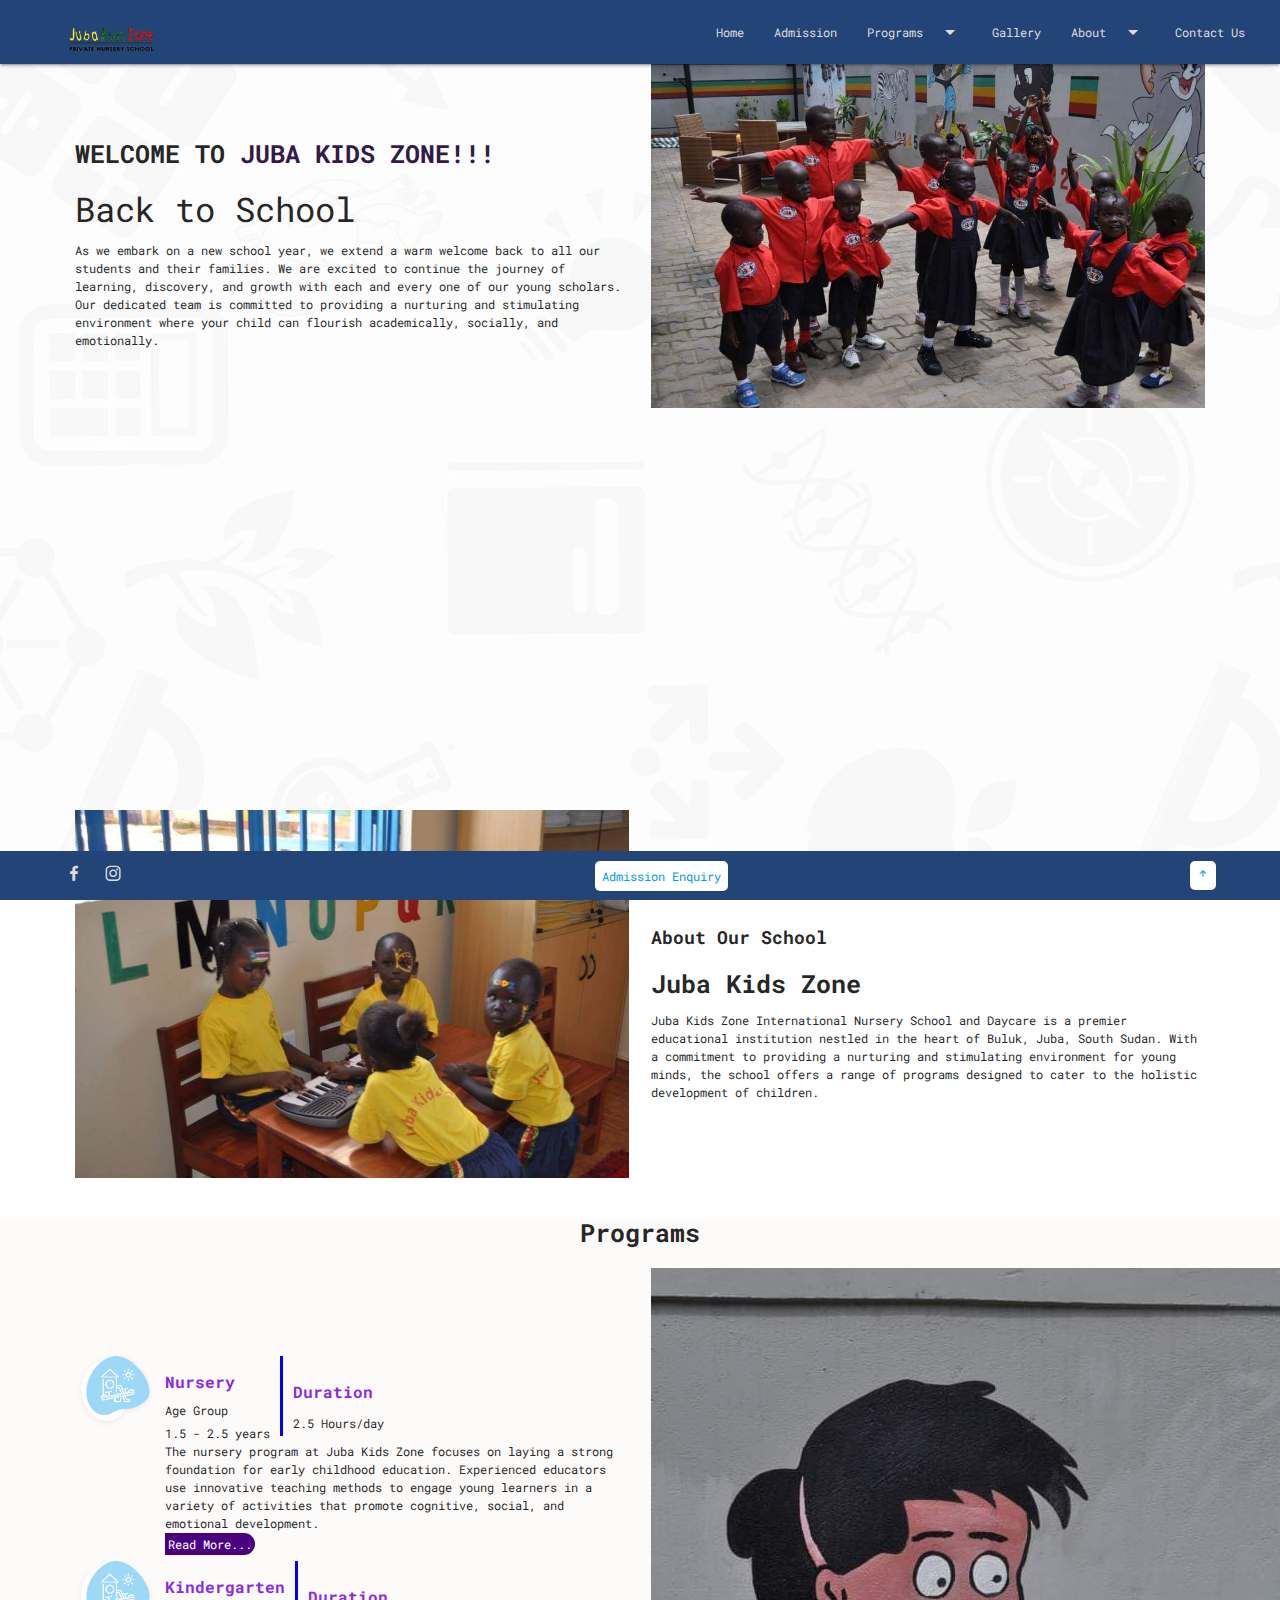
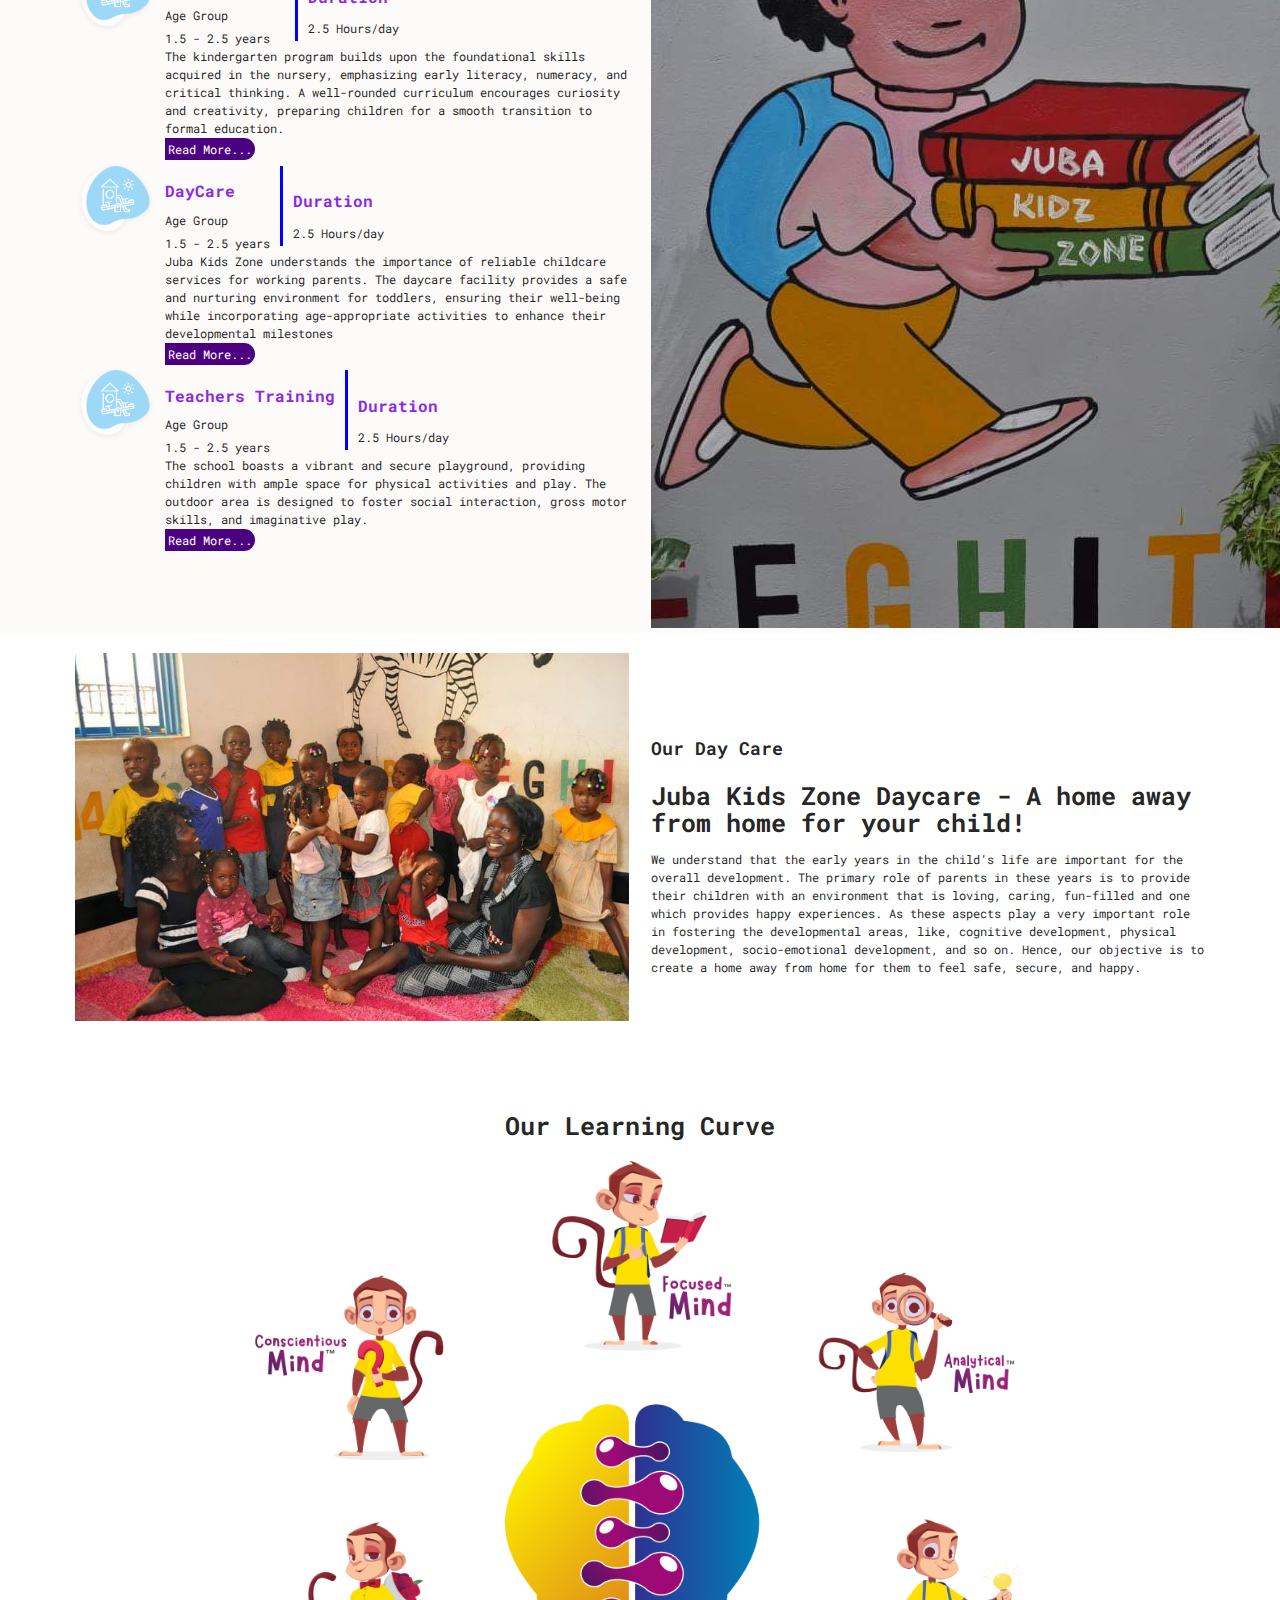
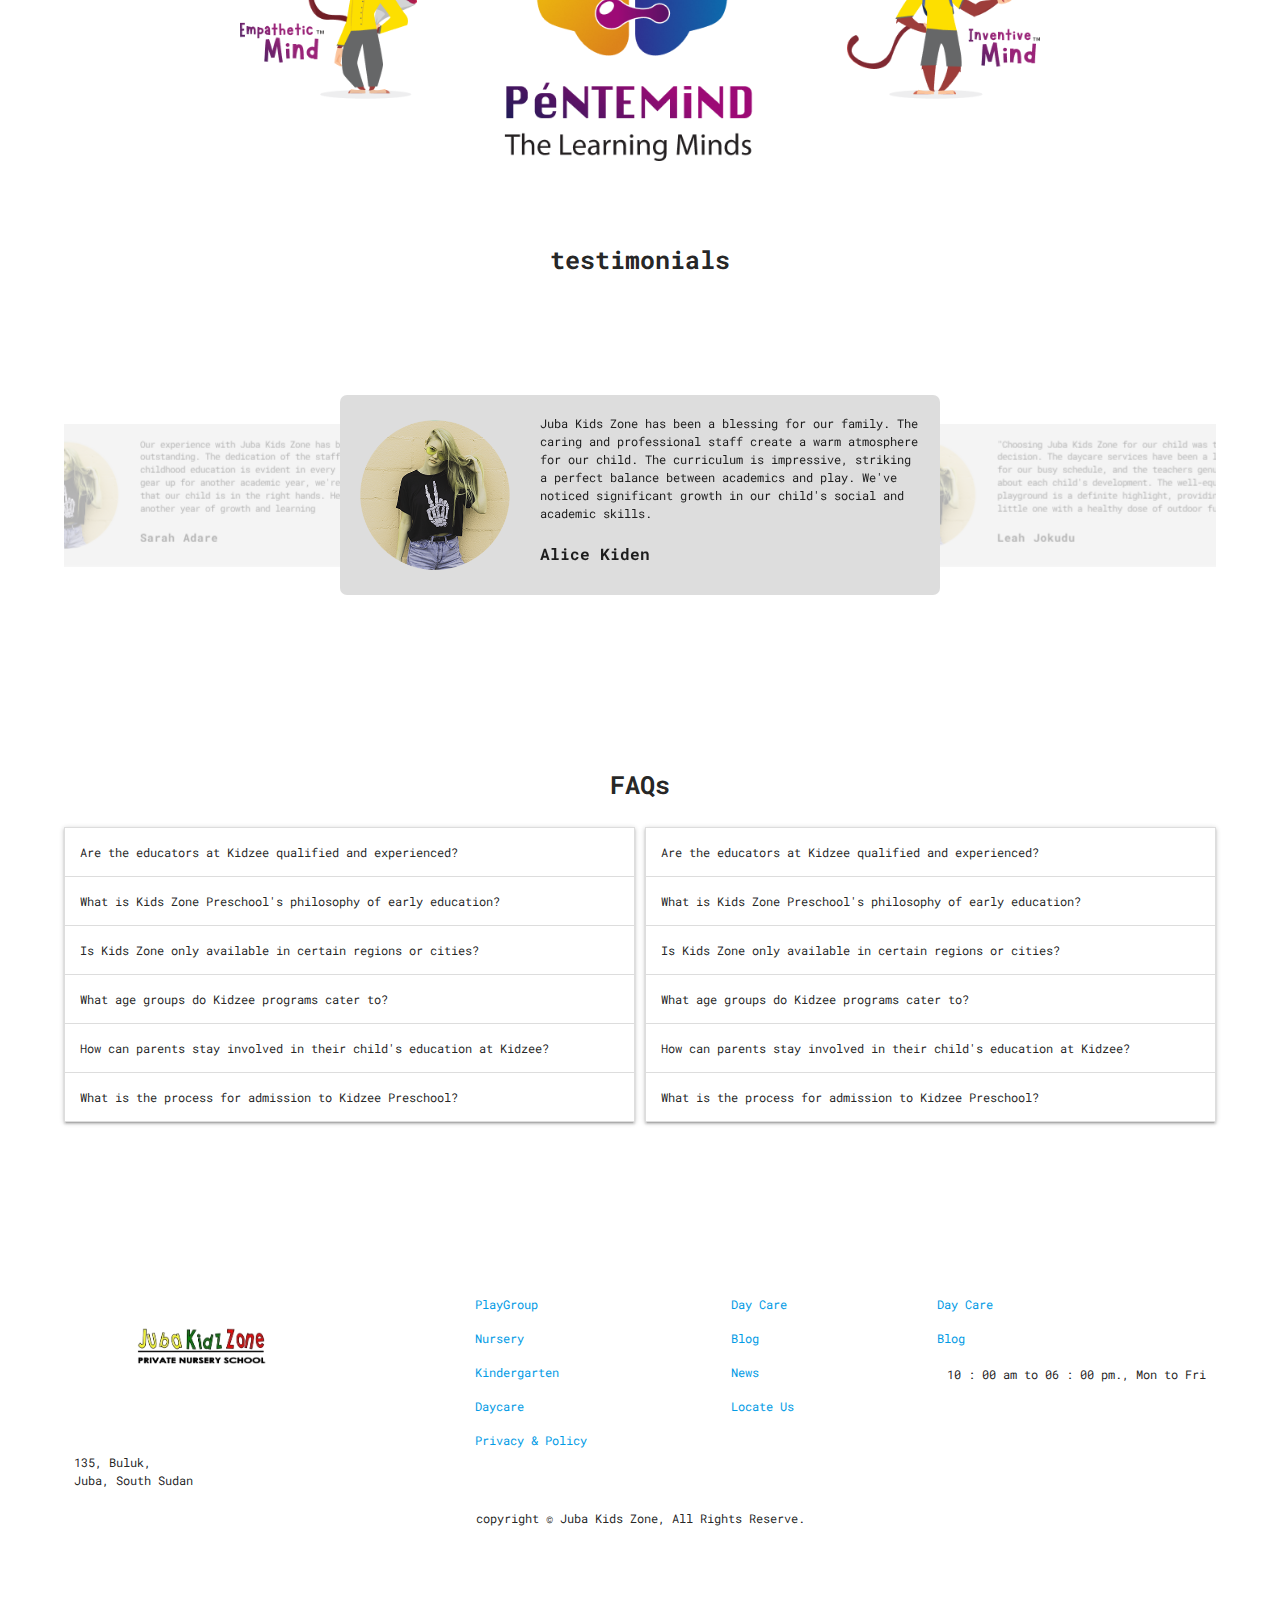
<file: index.html>
<!DOCTYPE html>
<html lang="en">
  <head>
    <meta charset="UTF-8" />
    <meta name="viewport" content="width=device-width, initial-scale=1.0" />
    <title>Document</title>
    <link rel="stylesheet" href="./css/style.css" />
    <link
      rel="stylesheet"
      href="https://cdnjs.cloudflare.com/ajax/libs/materialize/1.0.0/css/materialize.min.css"
    />
    <link
      href="https://fonts.googleapis.com/icon?family=Material+Icons"
      rel="stylesheet"
    />
    <link
      href="https://unpkg.com/boxicons@2.1.4/css/boxicons.min.css"
      rel="stylesheet"
    />
  </head>
  <body>
    
    <!-- header content -->
    <header>
      <nav>
        <div class="nav-wrapper">
          <a href="#!" class="brand-logo">
            <img src="./images/kidslogo.png" alt="logo">
          </a>
          <a href="#" data-target="mobile-demo" class="sidenav-trigger"><i class="material-icons">menu</i></a>
          <ul class="right hide-on-med-and-down">
            <li><a href="./index.html">Home</a></li>
            <li><a href="./admission.html">Admission</a></li>
            <li>
              <a class="dropdown-trigger" data-target="Mobile"
                >Programs<i class="material-icons right">arrow_drop_down</i></a
              >
            </li>
            <li><a href="./gallary.html">Gallery</a></li>
            <li>
              <a class="dropdown-trigger" data-target="abt"
                >About<i class="material-icons right">arrow_drop_down</i></a
              >
            </li>
            <li>
              <a href="./contact.html" class="">Contact Us</a>
            </li>
          </ul>
        </div>
      </nav>

      <ul id="Mobile" class="dropdown-content">
        <li><a href="./nursery.html">Nursery</a></li>
        <li><a href="./kintergarder.html">Kindergarten</a></li>
        <li><a href="./daycare.html">Day Care</a></li>
        <li class="divider"></li>
        <li><a href="./teacherstraning.html">PlayGround</a></li>
      </ul>
      <ul id="abt" class="dropdown-content">
        <li><a href="./mission.html">Mission & Vision</a></li>
        <li class="divider"></li>
        <li><a href="./legacy.html">Our Legacy</a></li>
      </ul>
      <ul class="sidenav" id="mobile-demo">
        <li><a href="./index.html">Home</a></li>
        <li><a href="./admission.html">Admission</a></li>
        <li>
              <a class="dropdown-trigger" data-target="programs"
                >Programs<i class="material-icons right">arrow_drop_down</i></a
              >
            </li>
        <li><a href="./gallary.html">Gallery</a></li>
        <li>
          <a class="dropdown-trigger" data-target="about"
            >About<i class="material-icons right">arrow_drop_down</i></a
          >
        </li>
        <li>
          <a href="./contact.html" class="">Contact Us</a>
        </li>
      </ul>
      
      <!-- dropdown content -->
      <ul id="about" class="dropdown-content">
        <li><a href="./mission.html">Mission & Vision</a></li>
        <li class="divider"></li>
        <li><a href="./legacy.html">Our Legacy</a></li>
      </ul>
      <ul id="programs" class="dropdown-content">
        <li><a href="./nursery.html">Nursery</a></li>
        <li><a href="./kintergarder.html">Kindergarten</a></li>
        <li><a href="./daycare.html">Day Care</a></li>
        <li class="divider"></li>
        <li><a href="./teacherstraning.html">PlayGround</a></li>
      </ul>
    </header>
    <!-- top content -->
    <section class="top-container">
      <article class="container-content row valign-wrapper">
        <article class="top-container-left  col s12 m6">
          <h2>WELCOME TO <span>JUBA KIDS ZONE!!!</span></h2>
          <h4>Back to School</h4>
          <p>
            As we embark on a new school year, we extend a warm welcome back to all our students and their families. We are excited to continue the journey of learning, discovery, and growth with each and every one of our young scholars. Our dedicated team is committed to providing a nurturing and stimulating environment where your child can flourish academically, socially, and emotionally.
          </p>
        </article>
        <article class="top-container-right  col s12 m6">
          <img src="./images/FB_IMG_1706645706704.jpg" alt="background-here" />
        </article>
      </article>
    </section>
    <!-- about section -->
    <section class="about-container">
      <article class="about-container-content row valign-wrapper">
        <article class="about-content-left  col s12 m6">
          <img src="./images/FB_IMG_1706645593301.jpg" alt="child" />
        </article>
        <article class="about-content-right  col s12 m6">
          <h2>About Our School</h2>
          <h4>Juba Kids Zone</h4>
          <p>
            Juba Kids Zone International Nursery School and Daycare is a premier educational institution nestled in the heart of Buluk, Juba, South Sudan. With a commitment to providing a nurturing and stimulating environment for young minds, the school offers a range of programs designed to cater to the holistic development of children.
          </p>
        </article>
      </article>
    </section>
    <!-- programs section -->
    <section class="program-container">
      <h2>Programs</h2>

      <article class="program-container-content row valign-wrapper">
        <article class="left col s12 m6">
          <article class="left-program-container">
            <img src="./images/PlayGroup.png" alt="program1" />
            <article class="program-card">
              <article class="top">
                <article class="top-1">
                  <h4>Nursery</h4>
                  <h6>Age Group</h6>
                  <p>1.5 - 2.5 years</p>
                </article>
                <span></span>
                <article class="top2">
                  <h4>Duration</h4>
                  <p>2.5 Hours/day</p>
                </article>
              </article>
              <p>
                The nursery program at Juba Kids Zone focuses on laying a strong foundation for early childhood education. Experienced educators use innovative teaching methods to engage young learners in a variety of activities that promote cognitive, social, and emotional development.
              </p>
              <a href="./nursery.html">Read More...</a>
            </article>
          </article>
          <article class="left-program-container">
            <img src="./images/PlayGroup.png" alt="program1" />
            <article class="program-card">
              <article class="top">
                <article class="top-1">
                  <h4>Kindergarten</h4>
                  <h6>Age Group</h6>
                  <p>1.5 - 2.5 years</p>
                </article>
                <span></span>
                <article class="top2">
                  <h4>Duration</h4>
                  <p>2.5 Hours/day</p>
                </article>
              </article>
              <p>
                The kindergarten program builds upon the foundational skills acquired in the nursery, emphasizing early literacy, numeracy, and critical thinking. A well-rounded curriculum encourages curiosity and creativity, preparing children for a smooth transition to formal education.
              </p>
              <a href="./kintergarder.html">Read More...</a>
            </article>
          </article>
          <article class="left-program-container">
            <img src="./images/PlayGroup.png" alt="program1" />
            <article class="program-card">
              <article class="top">
                <article class="top-1">
                  <h4>DayCare</h4>
                  <h6>Age Group</h6>
                  <p>1.5 - 2.5 years</p>
                </article>
                <span></span>
                <article class="top2">
                  <h4>Duration</h4>
                  <p>2.5 Hours/day</p>
                </article>
              </article>
              <p>
                Juba Kids Zone understands the importance of reliable childcare services for working parents. The daycare facility provides a safe and nurturing environment for toddlers, ensuring their well-being while incorporating age-appropriate activities to enhance their developmental milestones
              </p>
              <a href="./daycare.html">Read More...</a>
            </article>
          </article>
          <article class="left-program-container">
            <img src="./images/PlayGroup.png" alt="program1" />
            <article class="program-card">
              <article class="top">
                <article class="top-1">
                  <h4>Teachers Training</h4>
                  <h6>Age Group</h6>
                  <p>1.5 - 2.5 years</p>
                </article>
                <span></span>
                <article class="top2">
                  <h4>Duration</h4>
                  <p>2.5 Hours/day</p>
                </article>
              </article>
              <p>
                The school boasts a vibrant and secure playground, providing children with ample space for physical activities and play. The outdoor area is designed to foster social interaction, gross motor skills, and imaginative play.
              </p>
              <a href="./teacherstraning.html">Read More...</a>
            </article>
          </article>
        </article>

        <article class="right-program-container col s12 m6">
          <img src="./images/FB_IMG_1706645768489.jpg" alt="boy" />
        </article>
      </article>
    </section>
    <!-- day care section -->
    <section class="about-container">
      <article class="about-container-content row valign-wrapper">
        <article class="about-content-left col s12 m6">
          <img src="./images/FB_IMG_1706645515215.jpg" alt="child" />
        </article>
        <article class="about-content-right col s12 m6">
          <h2>Our Day Care</h2>
          <h4>Juba Kids Zone Daycare - A home away from home for your child!</h4>
          <p>
            We understand that the early years in the child’s life are important
            for the overall development. The primary role of parents in these
            years is to provide their children with an environment that is
            loving, caring, fun-filled and one which provides happy experiences.
            As these aspects play a very important role in fostering the
            developmental areas, like, cognitive development, physical
            development, socio-emotional development, and so on. Hence, our
            objective is to create a home away from home for them to feel safe,
            secure, and happy.
          </p>
        </article>
      </article>
    </section>
    <!-- learning curve -->
    <section class="learning-curve">
      <h2>Our Learning Curve</h2>
      <article class="curve">
        <img src="./images/allMonkey.png" alt="allMonkey" />
      </article>
    </section>
    <!-- testimonial -->
    <section class="testimonial">
      <h2>testimonials</h2>
      <article class="testimonial-container carousel">
        <article class="testimonial-card carousel-item">
          <img src="./images/client.png" alt="client" />
          <article class="testimonial-content">
            <p>
              Juba Kids Zone has been a blessing for our family. The caring and professional staff create a warm atmosphere for our child. The curriculum is impressive, striking a perfect balance between academics and play. We've noticed significant growth in our child's social and academic skills.
            </p>
            <h4>Alice Kiden</h4>
          </article>
        </article>
        <article class="testimonial-card carousel-item">
          <img src="./images/client.png" alt="client" />
          <article class="testimonial-content">
            <p>
              "Choosing Juba Kids Zone for our child was the best decision. The daycare services have been a lifesaver for our busy schedule, and the teachers genuinely care about each child's development. The well-equipped playground is a definite highlight, providing our little one with a healthy dose of outdoor fun.
            </p>
            <h4>Leah Jokudu</h4>
          </article>
        </article>
        <article class="testimonial-card carousel-item">
          <img src="./images/client.png" alt="client" />
          <article class="testimonial-content">
            <p>
              Our experience with Juba Kids Zone has been outstanding. The dedication of the staff to early childhood education is evident in every aspect. As we gear up for another academic year, we're confident that our child is in the right hands. Here's to another year of growth and learning
            </p>
            <h4>Sarah Adare</h4>
          </article>
        </article>
      </article>
    </section>

    <!-- FAQs -->
    <section class="faqs">
      <h2>FAQs</h2>
      <article class="faqs-content">
        <ul class="collapsible">
          <li>
            <div class="collapsible-header">
              Are the educators at Kidzee qualified and experienced?
            </div>
            <div class="collapsible-body">
              <span>
                Yes, Kidzee educators are certified professionals with extensive
                experience in early childhood education. We maintain a low
                teacher-student ratio to ensure personalized attention.
              </span>
            </div>
          </li>
          <li>
            <div class="collapsible-header">
              What is Kids Zone Preschool's philosophy of early education?
            </div>
            <div class="collapsible-body">
              <span
                >Kid Zone believes in providing a holistic learning experience
                that nurtures a child's cognitive, emotional, physical, and
                social development through age-appropriate, play-based
                learning.</span
              >
            </div>
          </li>
          <li>
            <div class="collapsible-header">
              Is Kids Zone only available in certain regions or cities?
            </div>
            <div class="collapsible-body">
              <span
                >Kids Zone has a wide presence across various locations with the
                presence of 750+ cities. To find a Kidzee Preschool near you,
                please use our school locator on the website.</span
              >
            </div>
          </li>
          <li>
            <div class="collapsible-header">
              What age groups do Kidzee programs cater to?
            </div>
            <div class="collapsible-body">
              <span>
                Kidzee offers programs for children aged 1.5 years to 5.5 years,
                including Playgroup, Nursery, and Kindergarten.
              </span>
            </div>
          </li>
          <li>
            <div class="collapsible-header">
              How can parents stay involved in their child's education at
              Kidzee?
            </div>
            <div class="collapsible-body">
              <span>
                Kidzee promotes parent-teacher collaboration through regular
                meetings, progress updates, and various involvement
                opportunities to keep parents informed and engaged.
              </span>
            </div>
          </li>
          <li>
            <div class="collapsible-header">
              What is the process for admission to Kidzee Preschool?
            </div>
            <div class="collapsible-body">
              <span>
                Admission procedures may vary by location. To inquire about
                admissions, visit our website, or contact the nearest Kidzee
                center directly.
              </span>
            </div>
          </li>
        </ul>
        <ul class="collapsible">
          <li>
            <div class="collapsible-header">
              Are the educators at Kidzee qualified and experienced?
            </div>
            <div class="collapsible-body">
              <span>
                Yes, Kidzee educators are certified professionals with extensive
                experience in early childhood education. We maintain a low
                teacher-student ratio to ensure personalized attention.
              </span>
            </div>
          </li>
          <li>
            <div class="collapsible-header">
              What is Kids Zone Preschool's philosophy of early education?
            </div>
            <div class="collapsible-body">
              <span
                >Kid Zone believes in providing a holistic learning experience
                that nurtures a child's cognitive, emotional, physical, and
                social development through age-appropriate, play-based
                learning.</span
              >
            </div>
          </li>
          <li>
            <div class="collapsible-header">
              Is Kids Zone only available in certain regions or cities?
            </div>
            <div class="collapsible-body">
              <span
                >Kids Zone has a wide presence across various locations with the
                presence of 750+ cities. To find a Kidzee Preschool near you,
                please use our school locator on the website.</span
              >
            </div>
          </li>
          <li>
            <div class="collapsible-header">
              What age groups do Kidzee programs cater to?
            </div>
            <div class="collapsible-body">
              <span>
                Kidzee offers programs for children aged 1.5 years to 5.5 years,
                including Playgroup, Nursery, and Kindergarten.
              </span>
            </div>
          </li>
          <li>
            <div class="collapsible-header">
              How can parents stay involved in their child's education at
              Kidzee?
            </div>
            <div class="collapsible-body">
              <span>
                Kidzee promotes parent-teacher collaboration through regular
                meetings, progress updates, and various involvement
                opportunities to keep parents informed and engaged.
              </span>
            </div>
          </li>
          <li>
            <div class="collapsible-header">
              What is the process for admission to Kidzee Preschool?
            </div>
            <div class="collapsible-body">
              <span>
                Admission procedures may vary by location. To inquire about
                admissions, visit our website, or contact the nearest Kidzee
                center directly.
              </span>
            </div>
          </li>
        </ul>
      </article>
    </section>
    <!-- footer -->

    <section class="footer">
      <article class="inner-footer">
        <article class="footer-left">
          <img src="./images/kidslogo.png" alt="logo" />
          <p>
            135, Buluk, <br />
            Juba, South Sudan
          </p>
        </article>
        <article class="footer-center">
          <ul>
            <li><a href="./">PlayGroup</a></li>
            <li><a href="./nursery.html">Nursery</a></li>
            <li><a href="./kintergarder.html">Kindergarten</a></li>
            <li><a href="./daycare.html">Daycare</a></li>
            <li><a href="">Privacy & Policy</a></li>
          </ul>
        </article>
        <article class="footer-center">
          <ul>
            <li><a href="">Day Care</a></li>
            <li><a href="">Blog</a></li>
            <li><a href="">News</a></li>
            <li><a href="">Locate Us</a></li>
          </ul>
        </article>
        <article class="footer-right">
          <ul>
            <li><a href="">Day Care</a></li>
            <li><a href="">Blog</a></li>
          </ul>
          <p>10 : 00 am to 06 : 00 pm., Mon to Fri</p>
        </article>
      </article>
      <p>copyright &copy; Juba Kids Zone, All Rights Reserve.</p>
    </section>
    <section class="outro">
      <article class="outro-inner">
        <article class="media">
          <i class="bx bxl-facebook"></i>
          <i class="bx bxl-instagram"></i>
        </article>
        <article class="buttons">
          <a href="./admission.html">Admission Enquiry</a>
        </article>
        <button>
          <a
            href="#top"
            onclick="document.body.scrollTop=0;document.documentElement.scrollTop=0;event.preventDefault()"
            ><i class="bx bx-up-arrow-alt"></i
          ></a>
        </button>
      </article>
    </section>
    <script src="https://code.jquery.com/jquery-3.6.0.min.js"></script>
    <script src="https://cdnjs.cloudflare.com/ajax/libs/materialize/1.0.0/js/materialize.min.js"></script>
    <script src="./js/script.js"></script>
  </body>
</html>
</file>
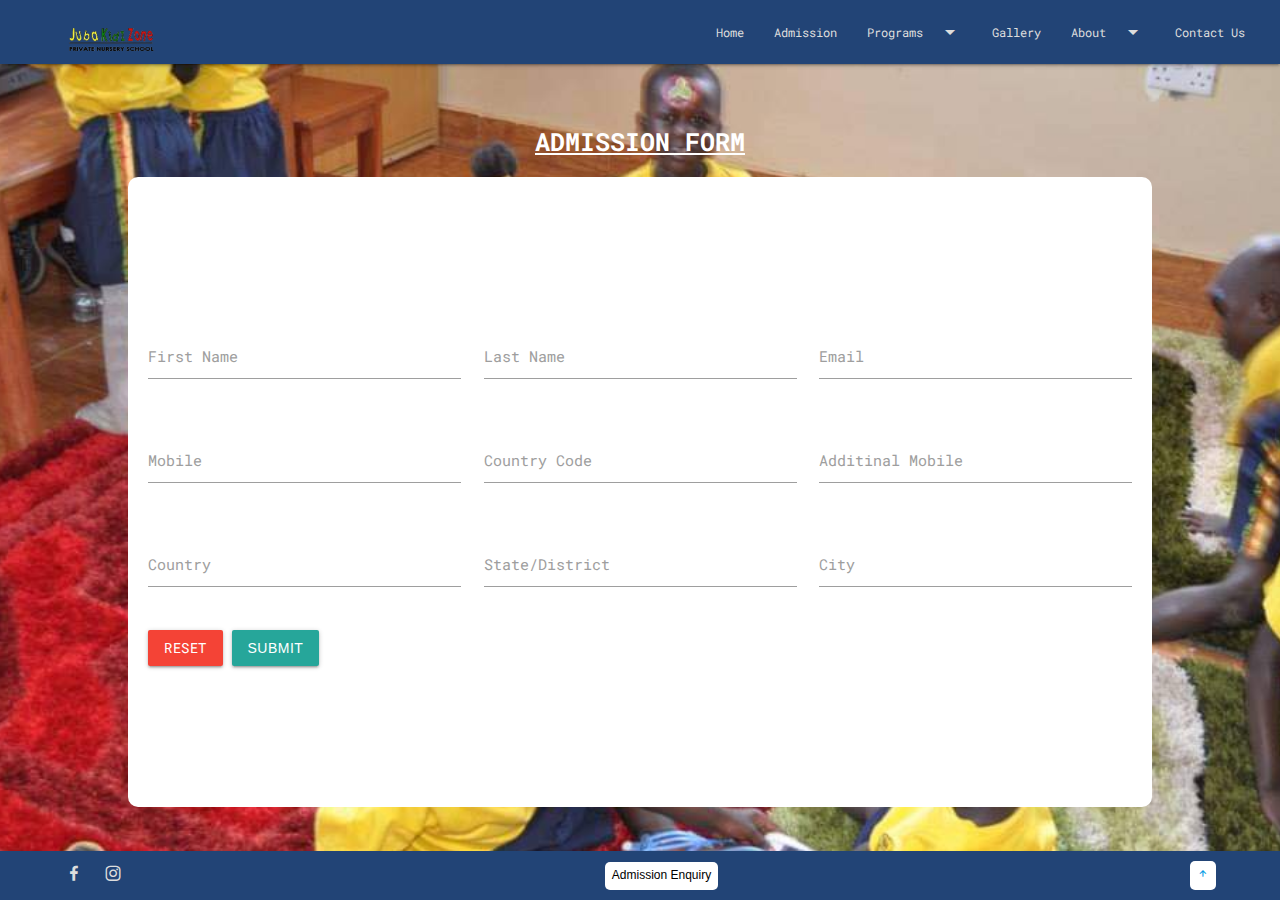
<file: admission.html>
<!DOCTYPE html>
<html lang="en">
<head>
  <meta charset="UTF-8">
  <meta name="viewport" content="width=device-width, initial-scale=1.0">
  <title>Admission</title>
  <link rel="stylesheet" href="./css/style.css" />
    <link
      rel="stylesheet"
      href="https://cdnjs.cloudflare.com/ajax/libs/materialize/1.0.0/css/materialize.min.css"
    />
    <link
      href="https://fonts.googleapis.com/icon?family=Material+Icons"
      rel="stylesheet"
    />
    <link
      href="https://unpkg.com/boxicons@2.1.4/css/boxicons.min.css"
      rel="stylesheet"
    />
    <style>
      body{
        overflow: hidden;
      }
    </style>
</head>
<body>
  <!-- header content -->
  <header>
    <nav>
      <div class="nav-wrapper">
        <a href="#!" class="brand-logo">
          <img src="./images/kidslogo.png" alt="logo">
        </a>
        <a href="#" data-target="mobile-demo" class="sidenav-trigger"><i class="material-icons">menu</i></a>
        <ul class="right hide-on-med-and-down">
          <li><a href="./index.html">Home</a></li>
          <li><a href="./admission.html">Admission</a></li>
          <li>
            <a class="dropdown-trigger" data-target="Mobile"
              >Programs<i class="material-icons right">arrow_drop_down</i></a
            >
          </li>
          <li><a href="./gallary.html">Gallery</a></li>
          <li>
            <a class="dropdown-trigger" data-target="abt"
              >About<i class="material-icons right">arrow_drop_down</i></a
            >
          </li>
          <li>
            <a href="./contact.html" class="">Contact Us</a>
          </li>
        </ul>
      </div>
    </nav>

    <ul id="Mobile" class="dropdown-content">
      <li><a href="./nursery.html">Nursery</a></li>
      <li><a href="./kintergarder.html">Kindergarten</a></li>
      <li><a href="./daycare.html">Day Care</a></li>
      <li class="divider"></li>
      <li><a href="./teacherstraning.html">PlayGround</a></li>
    </ul>
    <ul id="abt" class="dropdown-content">
      <li><a href="./mission.html">Mission & Vision</a></li>
      <li class="divider"></li>
      <li><a href="./legacy.html">Our Legacy</a></li>
    </ul>
    <ul class="sidenav" id="mobile-demo">
      <li><a href="./index.html">Home</a></li>
      <li><a href="./admission.html">Admission</a></li>
      <li>
            <a class="dropdown-trigger" data-target="programs"
              >Programs<i class="material-icons right">arrow_drop_down</i></a
            >
          </li>
      <li><a href="./gallary.html">Gallery</a></li>
      <li>
        <a class="dropdown-trigger" data-target="about"
          >About<i class="material-icons right">arrow_drop_down</i></a
        >
      </li>
      <li>
        <a href="./contact.html" class="">Contact Us</a>
      </li>
    </ul>
    
    <!-- dropdown content -->
    <ul id="about" class="dropdown-content">
      <li><a href="./mission.html">Mission & Vision</a></li>
      <li class="divider"></li>
      <li><a href="./legacy.html">Our Legacy</a></li>
    </ul>
    <ul id="programs" class="dropdown-content">
      <li><a href="./nursery.html">Nursery</a></li>
      <li><a href="./kintergarder.html">Kindergarten</a></li>
      <li><a href="./daycare.html">Day Care</a></li>
      <li class="divider"></li>
      <li><a href="./teacherstraning.html">PlayGround</a></li>
    </ul>
  </header>
  <!-- content -->
  <section class="content">
    <h2>ADMISSION FORM</h2>
      <form class="col" action="https://api.web3forms.com/submit" method="POST">
        <input type="hidden" name="access_key" value="c1e67c95-ff1b-4244-ab5d-5fc4a6082f5f">
        <div class="row my-10">
          <div class="input-field col s12 m6 l4">
            <input id="first_name" type="text" class="validate" name="First Name:" required/>
            <label for="first_name">First Name</label>
          </div>
          <div class="input-field col s12 m6 l4">
            <input id="last_name" type="text" class="validate" name="Last Name:" required/>
            <label for="last_name">Last Name</label>
          </div>
          <div class="input-field col s12 m6 l4">
            <input id="email" type="email" class="validate" name="Email:" required/>
            <label for="email">Email</label>
          </div>
        </div>
        <div class="row">
          <div class="input-field col s12 m6 l4">
            <input id="mobile" type="text" class="validate" name="Phone Number:" required />
            <label for="mobile">Mobile</label>
          </div>
          <div class="input-field col s12 m6 l4">
            <input id="country-code" type="text" class="validate" name="Country Code: " required/>
            <label for="country-code">Country Code</label>
          </div>
          <div class="input-field col s12 m6 l4">
            <input id="addition-mobile" type="text" class="validate" name="Additional Number: " required/>
            <label for="addition-mobile">Additinal Mobile</label>
          </div>
        </div>
        <div class="row">
          <div class="input-field col s12 m6 l4">
            <input id="country" type="text" class="validate" name="Country: " required/>
            <label for="country">Country</label>
          </div>
          <div class="input-field col s12 m6 l4">
            <input id="state" type="text" class="validate" name="State/District: " required/>
            <label for="state">State/District</label>
          </div>
          <div class="input-field col s12 m6 l4">
            <input id="city" type="text" class="validate" name="City:  " required/>
            <label for="city">City</label>
          </div>
        </div>
        <div class="h-captcha" data-captcha="true"></div>
        <div class="butt">
          <a class="waves-effect waves-light red btn">Reset</a>
        <button class="waves-effect waves-light btn " type="submit">Submit</button>
        </div>
      </form>
  </section>
  <!-- footer -->

  
  <section class="outro">
    <article class="outro-inner">
      <article class="media">
        <i class="bx bxl-facebook"></i>
        <i class="bx bxl-instagram"></i>
      </article>
      <article class="buttons">
        <button>Admission Enquiry</button>
      </article>
      <button><a href="#top" onclick="document.body.scrollTop=0;document.documentElement.scrollTop=0;event.preventDefault()"><i class="bx bx-up-arrow-alt"></i></a></button>
    </article>
  </section>
  <script src="https://code.jquery.com/jquery-3.6.0.min.js"></script>
  <script src="https://cdnjs.cloudflare.com/ajax/libs/materialize/1.0.0/js/materialize.min.js"></script>
  <script src="./js/script.js"></script>
  <script src="https://web3forms.com/client/script.js" async defer></script>
</body>
</html>
</file>
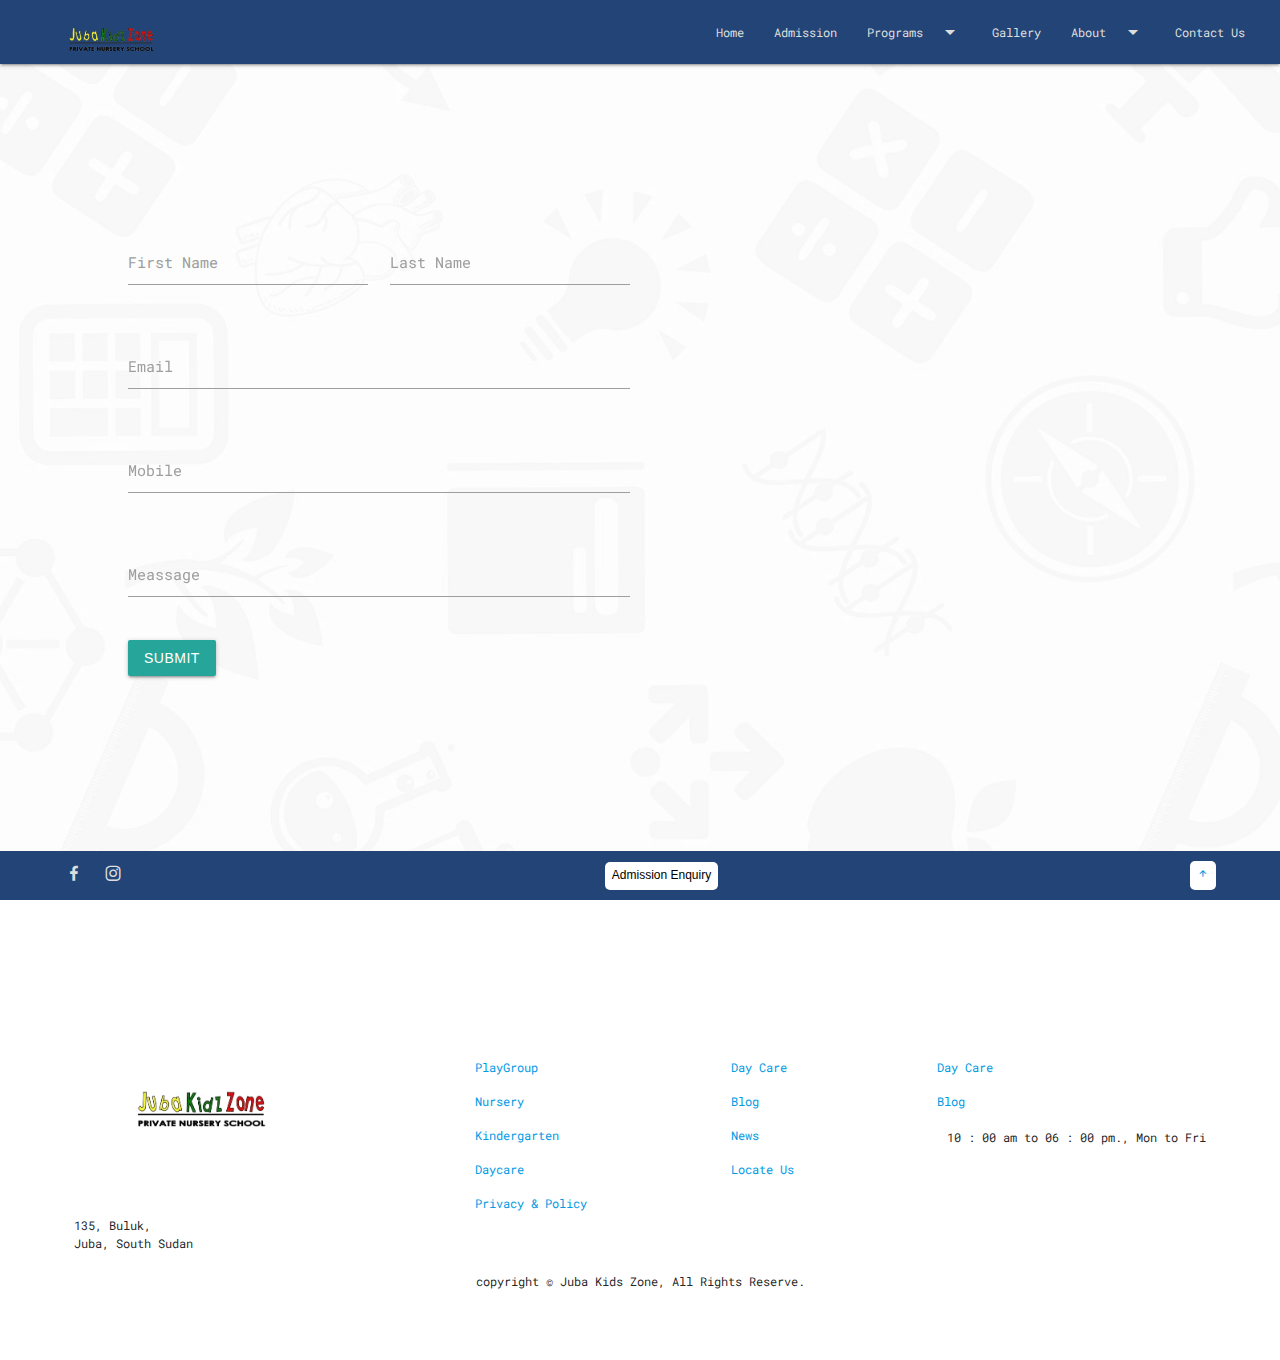
<file: contact.html>
<!DOCTYPE html>
<html>
  <head>
    <!-- Basic -->
    <meta charset="utf-8" />
    <meta http-equiv="X-UA-Compatible" content="IE=edge" />
    <!-- Mobile Metas -->
    <meta
      name="viewport"
      content="width=device-width, initial-scale=1, shrink-to-fit=no"
    />

    <title>Kidzee</title>
    <link rel="stylesheet" href="./css/style.css" />
    <link
      rel="stylesheet"
      href="https://cdnjs.cloudflare.com/ajax/libs/materialize/1.0.0/css/materialize.min.css"
    />
    <link
      href="https://fonts.googleapis.com/icon?family=Material+Icons"
      rel="stylesheet"
    />
    <link
      href="https://unpkg.com/boxicons@2.1.4/css/boxicons.min.css"
      rel="stylesheet"
    />
  </head>

  <body>
    <header>
      <nav>
        <div class="nav-wrapper">
          <a href="#!" class="brand-logo">
            <img src="./images/kidslogo.png" alt="logo">
          </a>
          <a href="#" data-target="mobile-demo" class="sidenav-trigger"><i class="material-icons">menu</i></a>
          <ul class="right hide-on-med-and-down">
            <li><a href="./index.html">Home</a></li>
            <li><a href="./admission.html">Admission</a></li>
            <li>
              <a class="dropdown-trigger" data-target="Mobile"
                >Programs<i class="material-icons right">arrow_drop_down</i></a
              >
            </li>
            <li><a href="./gallary.html">Gallery</a></li>
            <li>
              <a class="dropdown-trigger" data-target="abt"
                >About<i class="material-icons right">arrow_drop_down</i></a
              >
            </li>
            <li>
              <a href="./contact.html" class="">Contact Us</a>
            </li>
          </ul>
        </div>
      </nav>

      <ul id="Mobile" class="dropdown-content">
        <li><a href="./nursery.html">Nursery</a></li>
        <li><a href="./kintergarder.html">Kindergarten</a></li>
        <li><a href="./daycare.html">Day Care</a></li>
        <li class="divider"></li>
        <li><a href="./teacherstraning.html">PlayGround</a></li>
      </ul>
      <ul id="abt" class="dropdown-content">
        <li><a href="./mission.html">Mission & Vision</a></li>
        <li class="divider"></li>
        <li><a href="./legacy.html">Our Legacy</a></li>
      </ul>
      <ul class="sidenav" id="mobile-demo">
        <li><a href="./index.html">Home</a></li>
        <li><a href="./admission.html">Admission</a></li>
        <li>
              <a class="dropdown-trigger" data-target="programs"
                >Programs<i class="material-icons right">arrow_drop_down</i></a
              >
            </li>
        <li><a href="./gallary.html">Gallery</a></li>
        <li>
          <a class="dropdown-trigger" data-target="about"
            >About<i class="material-icons right">arrow_drop_down</i></a
          >
        </li>
        <li>
          <a href="./contact.html" class="">Contact Us</a>
        </li>
      </ul>
      
      <!-- dropdown content -->
      <ul id="about" class="dropdown-content">
        <li><a href="./mission.html">Mission & Vision</a></li>
        <li class="divider"></li>
        <li><a href="./legacy.html">Our Legacy</a></li>
      </ul>
      <ul id="programs" class="dropdown-content">
        <li><a href="./nursery.html">Nursery</a></li>
        <li><a href="./kintergarder.html">Kindergarten</a></li>
        <li><a href="./daycare.html">Day Care</a></li>
        <li class="divider"></li>
        <li><a href="./teacherstraning.html">PlayGround</a></li>
      </ul>
    </header>

    <!-- map  -->
    <div class="contact-con">
      <section class="google-map">
      <form class="col" action="https://api.web3forms.com/submit" method="POST">
        <input type="hidden" name="access_key" value="c1e67c95-ff1b-4244-ab5d-5fc4a6082f5f">
        <div class="row">
          <div class="input-field col s6">
            <input id="first_name" type="text" class="validate" name="First Name" required/>
            <label for="first_name">First Name</label>
          </div>
          <div class="input-field col s6">
            <input id="last_name" type="text" class="validate" name="Last Name" required/>
            <label for="last_name">Last Name</label>
          </div>
        </div>
        <div class="row">
          <div class="input-field col s12">
            <input id="email" type="text" class="validate" name="Email" required/>
            <label for="email">Email</label>
          </div>
        </div>
        <div class="row">
          <div class="input-field col s12">
            <input id="phone" type="text" class="validate" name="Phone Number" required/>
            <label for="phone">Mobile</label>
          </div>
        </div>
        <div class="row">
          <div class="input-field col s12">
            <input id="Meassage" type="text" class="validate" name="Meassage" required/>
            <label for="Meassage">Meassage</label>
          </div>
        </div>
        <div class="h-captcha" data-captcha="true"></div>
        <button class="waves-effect waves-light btn ">Submit</button>
      </form>
      <iframe src="https://www.google.com/maps/embed?pb=!1m18!1m12!1m3!1d3975.568834142041!2d31.5928398742851!3d4.8438424951317485!2m3!1f0!2f0!3f0!3m2!1i1024!2i768!4f13.1!3m3!1m2!1s0x17128170e2fe3e6b%3A0x62eacf6c2c29e067!2sJuba%20Kids%20Zone%20-%20American%20School!5e0!3m2!1sen!2sug!4v1700290663883!5m2!1sen!2sug" width="100%" height="450" style="border:0;" allowfullscreen="" loading="lazy" referrerpolicy="no-referrer-when-downgrade"></iframe>
    </section>
    </div>
    
    <!-- footer -->

    <section class="footer">
      <article class="inner-footer">
        <article class="footer-left">
          <img src="./images/kidslogo.png" alt="logo" />
          <p>
            135, Buluk, <br />
            Juba, South Sudan
          </p>
        </article>
        <article class="footer-center">
          <ul>
            <li><a href="./">PlayGroup</a></li>
            <li><a href="./nursery.html">Nursery</a></li>
            <li><a href="./kintergarder.html">Kindergarten</a></li>
            <li><a href="./daycare.html">Daycare</a></li>
            <li><a href="">Privacy & Policy</a></li>
          </ul>
        </article>
        <article class="footer-center">
          <ul>
            <li><a href="">Day Care</a></li>
            <li><a href="">Blog</a></li>
            <li><a href="">News</a></li>
            <li><a href="">Locate Us</a></li>
          </ul>
        </article>
        <article class="footer-right">
          <ul>
            <li><a href="">Day Care</a></li>
            <li><a href="">Blog</a></li>
          </ul>
          <p>10 : 00 am to 06 : 00 pm., Mon to Fri</p>
        </article>
      </article>
      <p>copyright &copy; Juba Kids Zone, All Rights Reserve.</p>
    </section>
    <section class="outro">
      <article class="outro-inner">
        <article class="media">
          <i class="bx bxl-facebook"></i>
          <i class="bx bxl-instagram"></i>
        </article>
        <article class="buttons">
          <button>Admission Enquiry</button>
        </article>
        <button>
          <a
            href="#top"
            onclick="document.body.scrollTop=0;document.documentElement.scrollTop=0;event.preventDefault()"
            ><i class="bx bx-up-arrow-alt"></i
          ></a>
        </button>
      </article>
    </section>
    <script src="https://code.jquery.com/jquery-3.6.0.min.js"></script>
    <script src="https://cdnjs.cloudflare.com/ajax/libs/materialize/1.0.0/js/materialize.min.js"></script>
    <script src="./js/script.js"></script>
  <script src="https://web3forms.com/client/script.js" async defer></script>

  </body>
</html>
</file>
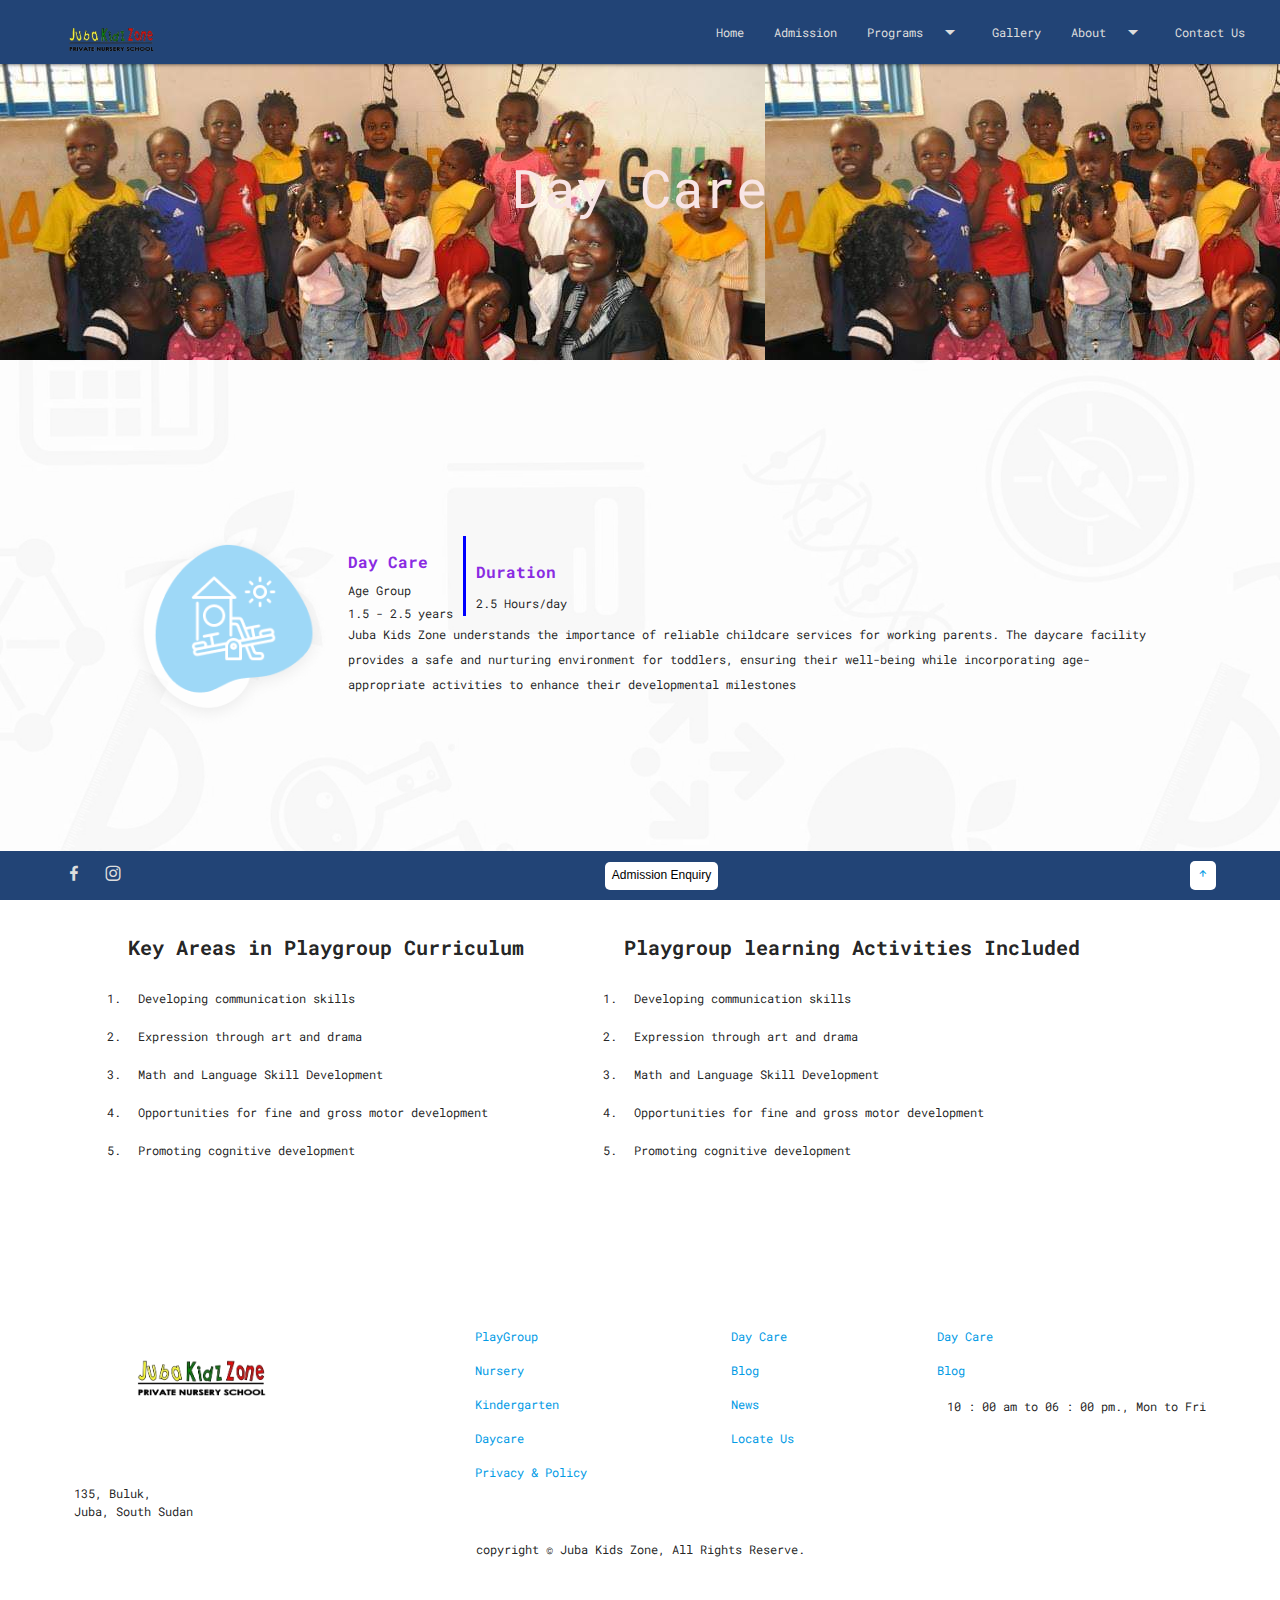
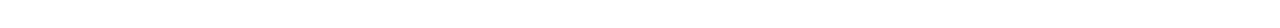
<file: daycare.html>
<!DOCTYPE html>
<html lang="en">
  <head>
    <meta charset="UTF-8" />
    <meta name="viewport" content="width=device-width, initial-scale=1.0" />
    <title>Document</title>
    <link rel="stylesheet" href="./css/style.css" />

    <link
      rel="stylesheet"
      href="https://cdnjs.cloudflare.com/ajax/libs/materialize/1.0.0/css/materialize.min.css"
    />
    <link
      href="https://fonts.googleapis.com/icon?family=Material+Icons"
      rel="stylesheet"
    />
    <link
      href="https://unpkg.com/boxicons@2.1.4/css/boxicons.min.css"
      rel="stylesheet"
    />
  </head>
  <body>
    <!-- header content -->
    <header>
      <nav>
        <div class="nav-wrapper">
          <a href="#!" class="brand-logo">
            <img src="./images/kidslogo.png" alt="logo">
          </a>
          <a href="#" data-target="mobile-demo" class="sidenav-trigger"><i class="material-icons">menu</i></a>
          <ul class="right hide-on-med-and-down">
            <li><a href="./index.html">Home</a></li>
            <li><a href="./admission.html">Admission</a></li>
            <li>
              <a class="dropdown-trigger" data-target="Mobile"
                >Programs<i class="material-icons right">arrow_drop_down</i></a
              >
            </li>
            <li><a href="./gallary.html">Gallery</a></li>
            <li>
              <a class="dropdown-trigger" data-target="abt"
                >About<i class="material-icons right">arrow_drop_down</i></a
              >
            </li>
            <li>
              <a href="./contact.html" class="">Contact Us</a>
            </li>
          </ul>
        </div>
      </nav>

      <ul id="Mobile" class="dropdown-content">
        <li><a href="./nursery.html">Nursery</a></li>
        <li><a href="./kintergarder.html">Kindergarten</a></li>
        <li><a href="./daycare.html">Day Care</a></li>
        <li class="divider"></li>
        <li><a href="./teacherstraning.html">PlayGround</a></li>
      </ul>
      <ul id="abt" class="dropdown-content">
        <li><a href="./mission.html">Mission & Vision</a></li>
        <li class="divider"></li>
        <li><a href="./legacy.html">Our Legacy</a></li>
      </ul>
      <ul class="sidenav" id="mobile-demo">
        <li><a href="./index.html">Home</a></li>
        <li><a href="./admission.html">Admission</a></li>
        <li>
              <a class="dropdown-trigger" data-target="programs"
                >Programs<i class="material-icons right">arrow_drop_down</i></a
              >
            </li>
        <li><a href="./gallary.html">Gallery</a></li>
        <li>
          <a class="dropdown-trigger" data-target="about"
            >About<i class="material-icons right">arrow_drop_down</i></a
          >
        </li>
        <li>
          <a href="./contact.html" class="">Contact Us</a>
        </li>
      </ul>
      
      <!-- dropdown content -->
      <ul id="about" class="dropdown-content">
        <li><a href="./mission.html">Mission & Vision</a></li>
        <li class="divider"></li>
        <li><a href="./legacy.html">Our Legacy</a></li>
      </ul>
      <ul id="programs" class="dropdown-content">
        <li><a href="./nursery.html">Nursery</a></li>
        <li><a href="./kintergarder.html">Kindergarten</a></li>
        <li><a href="./daycare.html">Day Care</a></li>
        <li class="divider"></li>
        <li><a href="./teacherstraning.html">PlayGround</a></li>
      </ul>
    </header>
    <!-- end of header -->
    <section class="nursery">
      <article class="nursery-top daycare-top">
        <h2>Day Care</h2>
      </article>
      <article class="single-box">
        <article class="left-program-container single">
          <img src="./images/PlayGroup.png" alt="program1" />
          <article class="program-card">
            <article class="top">
              <article class="top-1">
                <h4>Day Care</h4>
                <h6>Age Group</h6>
                <p>1.5 - 2.5 years</p>
              </article>
              <span></span>
              <article class="top2">
                <h4>Duration</h4>
                <p>2.5 Hours/day</p>
              </article>
            </article>
            <p style="line-height: 25px">
              Juba Kids Zone understands the importance of reliable childcare services for working parents. The daycare facility provides a safe and nurturing environment for toddlers, ensuring their well-being while incorporating age-appropriate activities to enhance their developmental milestones
            </p>
          </article>
        </article>
      </article>
      <article class="single-items">
        <ul>
            <h2>Key Areas in Playgroup Curriculum</h2>
            <li>Developing communication skills</li>
            <li>Expression through art and drama</li>
            <li>Math and Language Skill Development</li>
            <li>Opportunities for fine and gross motor development</li>
            <li>Promoting cognitive development</li>
        </ul>
        <ul>
            <h2>Playgroup learning Activities Included</h2>
            <li>Developing communication skills</li>
            <li>Expression through art and drama</li>
            <li>Math and Language Skill Development</li>
            <li>Opportunities for fine and gross motor development</li>
            <li>Promoting cognitive development</li>
        </ul>
      </article>

    </section>

    <!-- footer -->

    <section class="footer">
      <article class="inner-footer">
        <article class="footer-left">
          <img src="./images/kidslogo.png" alt="logo" />
          <p>
            135, Buluk, <br />
            Juba, South Sudan
          </p>
        </article>
        <article class="footer-center">
          <ul>
            <li><a href="./">PlayGroup</a></li>
            <li><a href="./nursery.html">Nursery</a></li>
            <li><a href="./kintergarder.html">Kindergarten</a></li>
            <li><a href="./daycare.html">Daycare</a></li>
            <li><a href="">Privacy & Policy</a></li>
          </ul>
        </article>
        <article class="footer-center">
          <ul>
            <li><a href="">Day Care</a></li>
            <li><a href="">Blog</a></li>
            <li><a href="">News</a></li>
            <li><a href="">Locate Us</a></li>
          </ul>
        </article>
        <article class="footer-right">
          <ul>
            <li><a href="">Day Care</a></li>
            <li><a href="">Blog</a></li>
          </ul>
          <p>10 : 00 am to 06 : 00 pm., Mon to Fri</p>
        </article>
      </article>
      <p>copyright &copy; Juba Kids Zone, All Rights Reserve.</p>
    </section>
    <section class="outro">
      <article class="outro-inner">
        <article class="media">
          <i class="bx bxl-facebook"></i>
          <i class="bx bxl-instagram"></i>
        </article>
        <article class="buttons">
          <button>Admission Enquiry</button>
        </article>
        <button>
          <a
            href="#top"
            onclick="document.body.scrollTop=0;document.documentElement.scrollTop=0;event.preventDefault()"
            ><i class="bx bx-up-arrow-alt"></i
          ></a>
        </button>
      </article>
    </section>
    <script src="https://code.jquery.com/jquery-3.6.0.min.js"></script>
    <script src="https://cdnjs.cloudflare.com/ajax/libs/materialize/1.0.0/js/materialize.min.js"></script>
    <script src="./js/script.js"></script>
  </body>
</html>
</file>
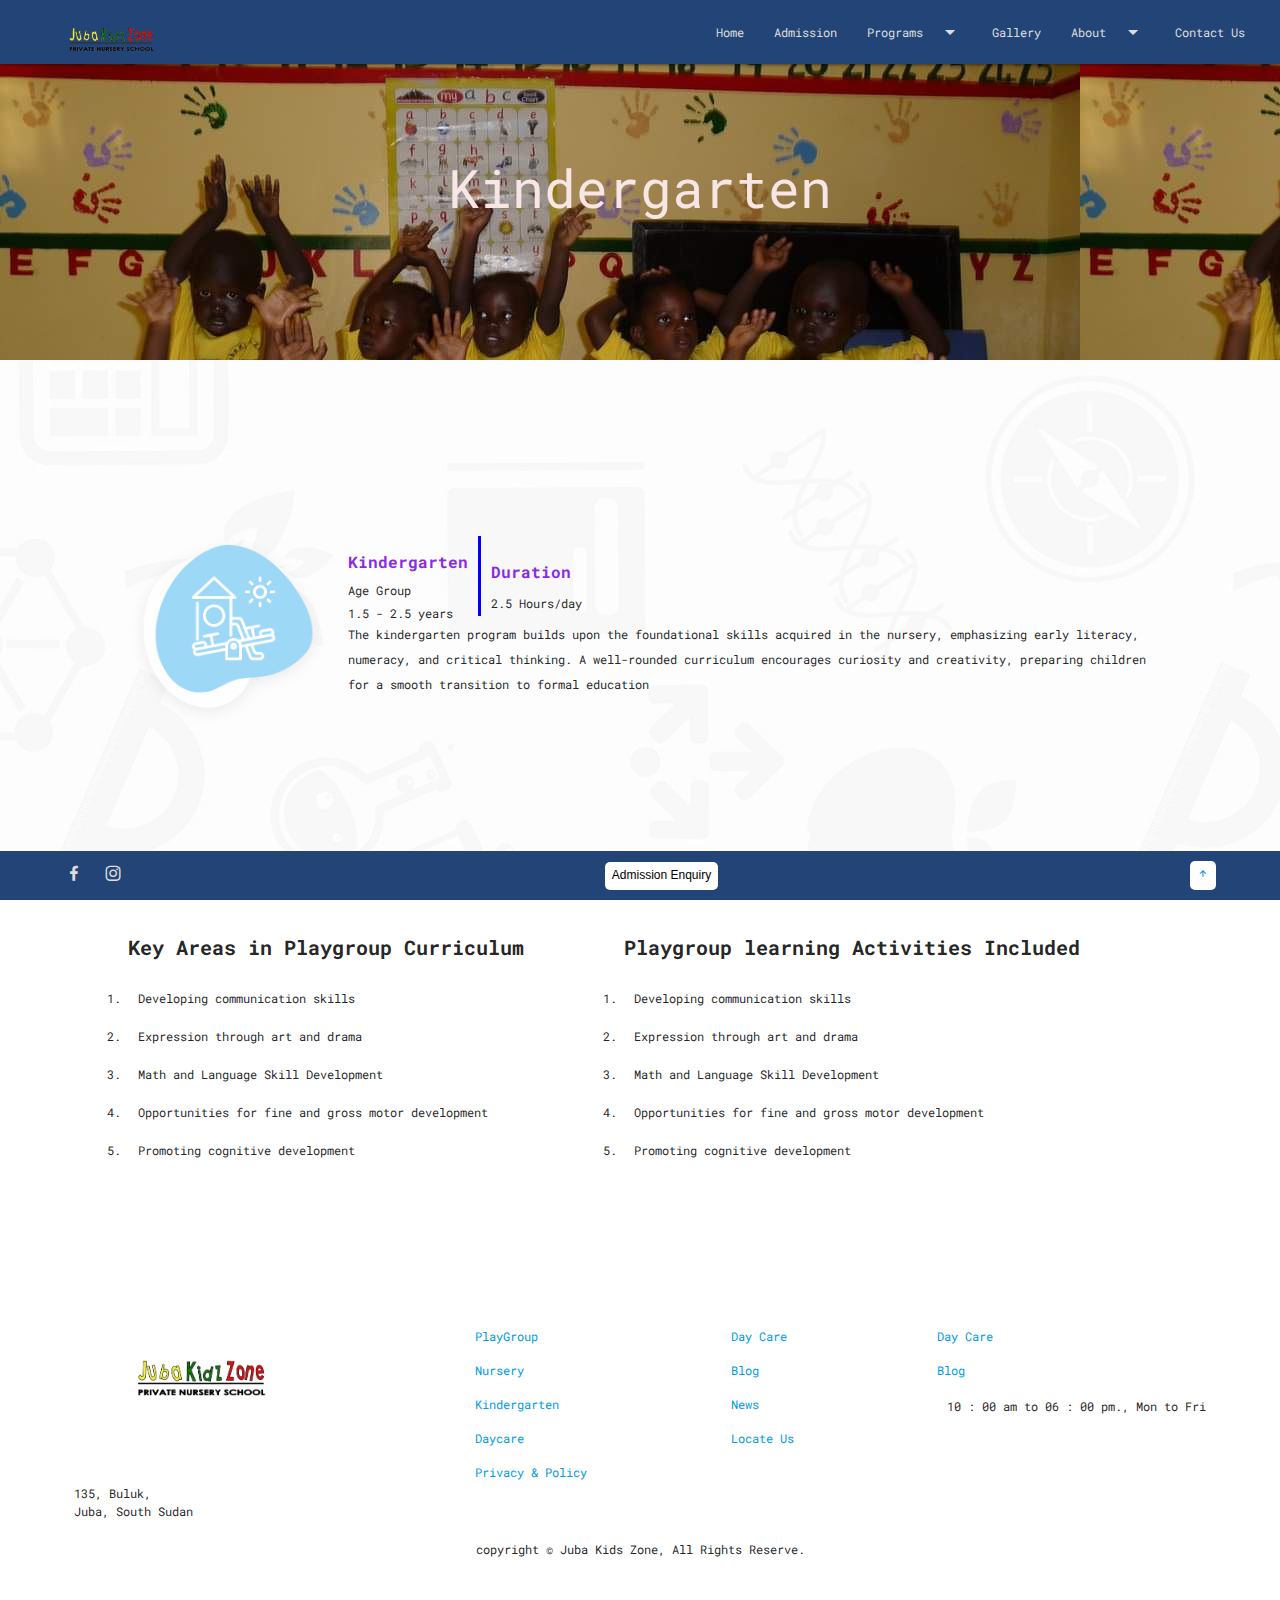
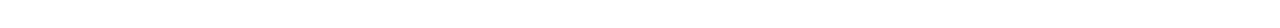
<file: kintergarder.html>
<!DOCTYPE html>
<html lang="en">
  <head>
    <meta charset="UTF-8" />
    <meta name="viewport" content="width=device-width, initial-scale=1.0" />
    <title>Document</title>
    <link rel="stylesheet" href="./css/style.css" />

    <link
      rel="stylesheet"
      href="https://cdnjs.cloudflare.com/ajax/libs/materialize/1.0.0/css/materialize.min.css"
    />
    <link
      href="https://fonts.googleapis.com/icon?family=Material+Icons"
      rel="stylesheet"
    />
    <link
      href="https://unpkg.com/boxicons@2.1.4/css/boxicons.min.css"
      rel="stylesheet"
    />
  </head>
  <body>
    <!-- header content -->
    <header>
      <nav>
        <div class="nav-wrapper">
          <a href="#!" class="brand-logo">
            <img src="./images/kidslogo.png" alt="logo">
          </a>
          <a href="#" data-target="mobile-demo" class="sidenav-trigger"><i class="material-icons">menu</i></a>
          <ul class="right hide-on-med-and-down">
            <li><a href="./index.html">Home</a></li>
            <li><a href="./admission.html">Admission</a></li>
            <li>
              <a class="dropdown-trigger" data-target="Mobile"
                >Programs<i class="material-icons right">arrow_drop_down</i></a
              >
            </li>
            <li><a href="./gallary.html">Gallery</a></li>
            <li>
              <a class="dropdown-trigger" data-target="abt"
                >About<i class="material-icons right">arrow_drop_down</i></a
              >
            </li>
            <li>
              <a href="./contact.html" class="">Contact Us</a>
            </li>
          </ul>
        </div>
      </nav>

      <ul id="Mobile" class="dropdown-content">
        <li><a href="./nursery.html">Nursery</a></li>
        <li><a href="./kintergarder.html">Kindergarten</a></li>
        <li><a href="./daycare.html">Day Care</a></li>
        <li class="divider"></li>
        <li><a href="./teacherstraning.html">PlayGround</a></li>
      </ul>
      <ul id="abt" class="dropdown-content">
        <li><a href="./mission.html">Mission & Vision</a></li>
        <li class="divider"></li>
        <li><a href="./legacy.html">Our Legacy</a></li>
      </ul>
      <ul class="sidenav" id="mobile-demo">
        <li><a href="./index.html">Home</a></li>
        <li><a href="./admission.html">Admission</a></li>
        <li>
              <a class="dropdown-trigger" data-target="programs"
                >Programs<i class="material-icons right">arrow_drop_down</i></a
              >
            </li>
        <li><a href="./gallary.html">Gallery</a></li>
        <li>
          <a class="dropdown-trigger" data-target="about"
            >About<i class="material-icons right">arrow_drop_down</i></a
          >
        </li>
        <li>
          <a href="./contact.html" class="">Contact Us</a>
        </li>
      </ul>
      
      <!-- dropdown content -->
      <ul id="about" class="dropdown-content">
        <li><a href="./mission.html">Mission & Vision</a></li>
        <li class="divider"></li>
        <li><a href="./legacy.html">Our Legacy</a></li>
      </ul>
      <ul id="programs" class="dropdown-content">
        <li><a href="./nursery.html">Nursery</a></li>
        <li><a href="./kintergarder.html">Kindergarten</a></li>
        <li><a href="./daycare.html">Day Care</a></li>
        <li class="divider"></li>
        <li><a href="./teacherstraning.html">PlayGround</a></li>
      </ul>
    </header>
    <!-- end of header -->
    <section class="nursery">
      <article class="nursery-top kintergarden-top">
        <h2>Kindergarten</h2>
      </article>
      <article class="single-box">
        <article class="left-program-container single">
          <img src="./images/PlayGroup.png" alt="program1" />
          <article class="program-card">
            <article class="top">
              <article class="top-1">
                <h4>Kindergarten</h4>
                <h6>Age Group</h6>
                <p>1.5 - 2.5 years</p>
              </article>
              <span></span>
              <article class="top2">
                <h4>Duration</h4>
                <p>2.5 Hours/day</p>
              </article>
            </article>
            <p style="line-height: 25px">
              The kindergarten program builds upon the foundational skills acquired in the nursery, emphasizing early literacy, numeracy, and critical thinking. A well-rounded curriculum encourages curiosity and creativity, preparing children for a smooth transition to formal education
            </p>
          </article>
        </article>
      </article>
      <article class="single-items">
        <ul>
            <h2>Key Areas in Playgroup Curriculum</h2>
            <li>Developing communication skills</li>
            <li>Expression through art and drama</li>
            <li>Math and Language Skill Development</li>
            <li>Opportunities for fine and gross motor development</li>
            <li>Promoting cognitive development</li>
        </ul>
        <ul>
            <h2>Playgroup learning Activities Included</h2>
            <li>Developing communication skills</li>
            <li>Expression through art and drama</li>
            <li>Math and Language Skill Development</li>
            <li>Opportunities for fine and gross motor development</li>
            <li>Promoting cognitive development</li>
        </ul>
      </article>

    </section>

    <!-- footer -->

    <section class="footer">
      <article class="inner-footer">
        <article class="footer-left">
          <img src="./images/kidslogo.png" alt="logo" />
          <p>
            135, Buluk, <br />
            Juba, South Sudan
          </p>
        </article>
        <article class="footer-center">
          <ul>
            <li><a href="./">PlayGroup</a></li>
            <li><a href="./nursery.html">Nursery</a></li>
            <li><a href="./kintergarder.html">Kindergarten</a></li>
            <li><a href="./daycare.html">Daycare</a></li>
            <li><a href="">Privacy & Policy</a></li>
          </ul>
        </article>
        <article class="footer-center">
          <ul>
            <li><a href="">Day Care</a></li>
            <li><a href="">Blog</a></li>
            <li><a href="">News</a></li>
            <li><a href="">Locate Us</a></li>
          </ul>
        </article>
        <article class="footer-right">
          <ul>
            <li><a href="">Day Care</a></li>
            <li><a href="">Blog</a></li>
          </ul>
          <p>10 : 00 am to 06 : 00 pm., Mon to Fri</p>
        </article>
      </article>
      <p>copyright &copy; Juba Kids Zone, All Rights Reserve.</p>
    </section>
    <section class="outro">
      <article class="outro-inner">
        <article class="media">
          <i class="bx bxl-facebook"></i>
          <i class="bx bxl-instagram"></i>
        </article>
        <article class="buttons">
          <button>Admission Enquiry</button>
        </article>
        <button>
          <a
            href="#top"
            onclick="document.body.scrollTop=0;document.documentElement.scrollTop=0;event.preventDefault()"
            ><i class="bx bx-up-arrow-alt"></i
          ></a>
        </button>
      </article>
    </section>
    <script src="https://code.jquery.com/jquery-3.6.0.min.js"></script>
    <script src="https://cdnjs.cloudflare.com/ajax/libs/materialize/1.0.0/js/materialize.min.js"></script>
    <script src="./js/script.js"></script>
  </body>
</html>
</file>
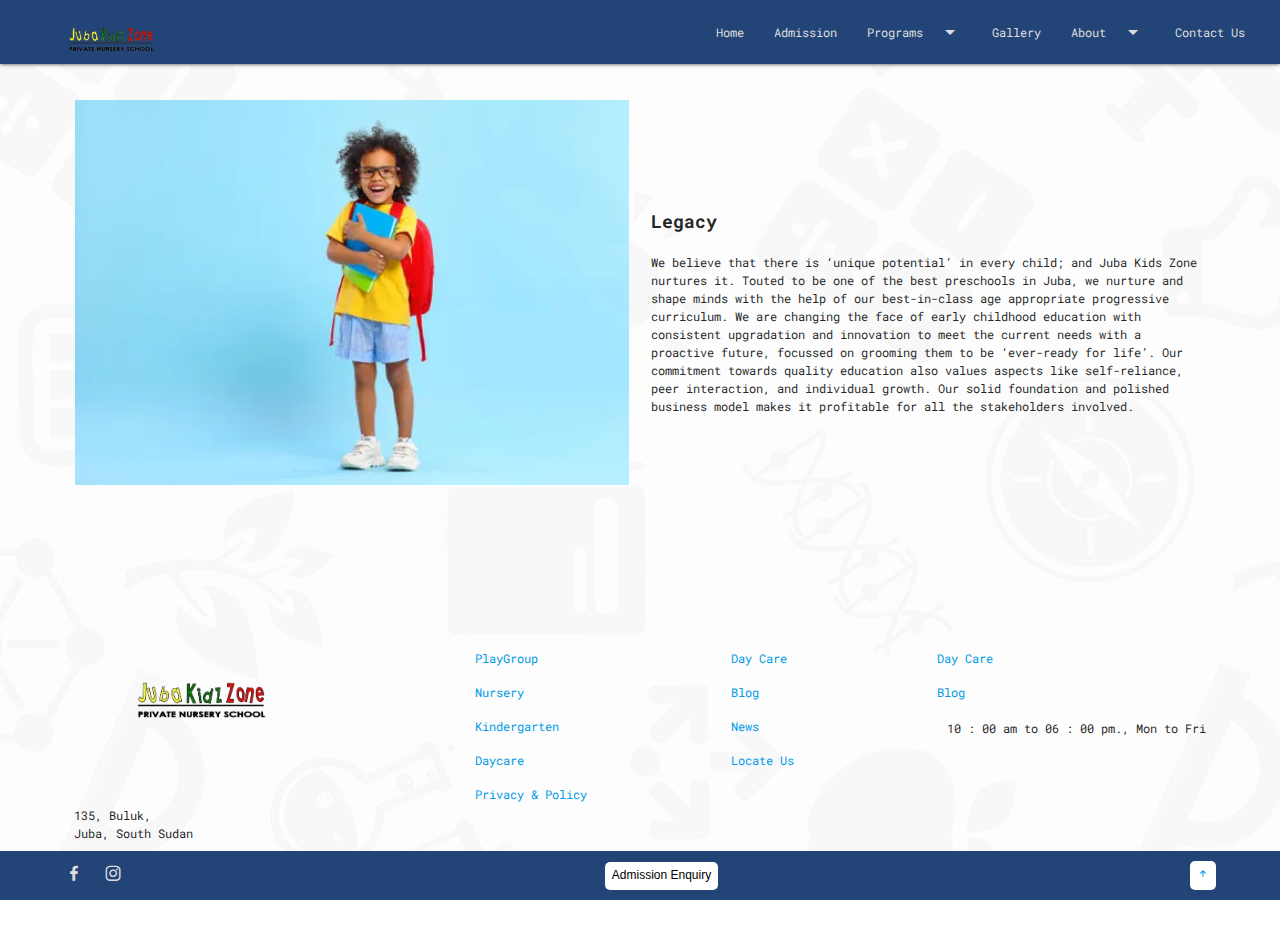
<file: legacy.html>
<!DOCTYPE html>
<html lang="en">
  <head>
    <meta charset="UTF-8" />
    <meta name="viewport" content="width=device-width, initial-scale=1.0" />
    <title>Document</title>
    <link rel="stylesheet" href="./css/style.css" />

    <link
      rel="stylesheet"
      href="https://cdnjs.cloudflare.com/ajax/libs/materialize/1.0.0/css/materialize.min.css"
    />
    <link
      href="https://fonts.googleapis.com/icon?family=Material+Icons"
      rel="stylesheet"
    />
    <link
      href="https://unpkg.com/boxicons@2.1.4/css/boxicons.min.css"
      rel="stylesheet"
    />
  </head>
  <body>
    <!-- header content -->
    <header>
      <nav>
        <div class="nav-wrapper">
          <a href="#!" class="brand-logo">
            <img src="./images/kidslogo.png" alt="logo">
          </a>
          <a href="#" data-target="mobile-demo" class="sidenav-trigger"><i class="material-icons">menu</i></a>
          <ul class="right hide-on-med-and-down">
            <li><a href="./index.html">Home</a></li>
            <li><a href="./admission.html">Admission</a></li>
            <li>
              <a class="dropdown-trigger" data-target="Mobile"
                >Programs<i class="material-icons right">arrow_drop_down</i></a
              >
            </li>
            <li><a href="./gallary.html">Gallery</a></li>
            <li>
              <a class="dropdown-trigger" data-target="abt"
                >About<i class="material-icons right">arrow_drop_down</i></a
              >
            </li>
            <li>
              <a href="./contact.html" class="">Contact Us</a>
            </li>
          </ul>
        </div>
      </nav>

      <ul id="Mobile" class="dropdown-content">
        <li><a href="./nursery.html">Nursery</a></li>
        <li><a href="./kintergarder.html">Kindergarten</a></li>
        <li><a href="./daycare.html">Day Care</a></li>
        <li class="divider"></li>
        <li><a href="./teacherstraning.html">PlayGround</a></li>
      </ul>
      <ul id="abt" class="dropdown-content">
        <li><a href="./mission.html">Mission & Vision</a></li>
        <li class="divider"></li>
        <li><a href="./legacy.html">Our Legacy</a></li>
      </ul>
      <ul class="sidenav" id="mobile-demo">
        <li><a href="./index.html">Home</a></li>
        <li><a href="./admission.html">Admission</a></li>
        <li>
              <a class="dropdown-trigger" data-target="programs"
                >Programs<i class="material-icons right">arrow_drop_down</i></a
              >
            </li>
        <li><a href="./gallary.html">Gallery</a></li>
        <li>
          <a class="dropdown-trigger" data-target="about"
            >About<i class="material-icons right">arrow_drop_down</i></a
          >
        </li>
        <li>
          <a href="./contact.html" class="">Contact Us</a>
        </li>
      </ul>
      
      <!-- dropdown content -->
      <ul id="about" class="dropdown-content">
        <li><a href="./mission.html">Mission & Vision</a></li>
        <li class="divider"></li>
        <li><a href="./legacy.html">Our Legacy</a></li>
      </ul>
      <ul id="programs" class="dropdown-content">
        <li><a href="./nursery.html">Nursery</a></li>
        <li><a href="./kintergarder.html">Kindergarten</a></li>
        <li><a href="./daycare.html">Day Care</a></li>
        <li class="divider"></li>
        <li><a href="./teacherstraning.html">PlayGround</a></li>
      </ul>
    </header>
    <!-- end of header -->

    <section class="about-container" >
      <article class="about-container-content row valign-wrapper" style="padding-top: 100px;">
        <article class="about-content-left col s12 m6">
          <img src="./images/child.webp" alt="child" />
        </article>
        <article class="about-content-right col s12 m6">
          <h2>Legacy</h2>
          <p>
            We believe that there is ‘unique potential’ in every child; and
            Juba Kids Zone nurtures it. Touted to be one of the best preschools in
            Juba, we nurture and shape minds with the help of our best-in-class
            age appropriate progressive curriculum. We are changing the face of
            early childhood education with consistent upgradation and innovation
            to meet the current needs with a proactive future, focussed on
            grooming them to be ‘ever-ready for life’. Our commitment towards
            quality education also values aspects like self-reliance, peer
            interaction, and individual growth. Our solid foundation and
            polished business model makes it profitable for all the stakeholders
            involved.
          </p>
        </article>
      </article>
    </section>

    <!-- footer -->

    <section class="footer">
      <article class="inner-footer">
        <article class="footer-left">
          <img src="./images/kidslogo.png" alt="logo" />
          <p>
            135, Buluk, <br />
            Juba, South Sudan
          </p>
        </article>
        <article class="footer-center">
          <ul>
            <li><a href="./">PlayGroup</a></li>
            <li><a href="./nursery.html">Nursery</a></li>
            <li><a href="./kintergarder.html">Kindergarten</a></li>
            <li><a href="./daycare.html">Daycare</a></li>
            <li><a href="">Privacy & Policy</a></li>
          </ul>
        </article>
        <article class="footer-center">
          <ul>
            <li><a href="">Day Care</a></li>
            <li><a href="">Blog</a></li>
            <li><a href="">News</a></li>
            <li><a href="">Locate Us</a></li>
          </ul>
        </article>
        <article class="footer-right">
          <ul>
            <li><a href="">Day Care</a></li>
            <li><a href="">Blog</a></li>
          </ul>
          <p>10 : 00 am to 06 : 00 pm., Mon to Fri</p>
        </article>
      </article>
      <p>copyright &copy; Juba Kids Zone, All Rights Reserve.</p>
    </section>
    <section class="outro">
      <article class="outro-inner">
        <article class="media">
          <i class="bx bxl-facebook"></i>
          <i class="bx bxl-instagram"></i>
        </article>
        <article class="buttons">
          <button>Admission Enquiry</button>
        </article>
        <button>
          <a
            href="#top"
            onclick="document.body.scrollTop=0;document.documentElement.scrollTop=0;event.preventDefault()"
            ><i class="bx bx-up-arrow-alt"></i
          ></a>
        </button>
      </article>
    </section>
    <script src="https://code.jquery.com/jquery-3.6.0.min.js"></script>
    <script src="https://cdnjs.cloudflare.com/ajax/libs/materialize/1.0.0/js/materialize.min.js"></script>
    <script src="./js/script.js"></script>
  </body>
</html>
</file>
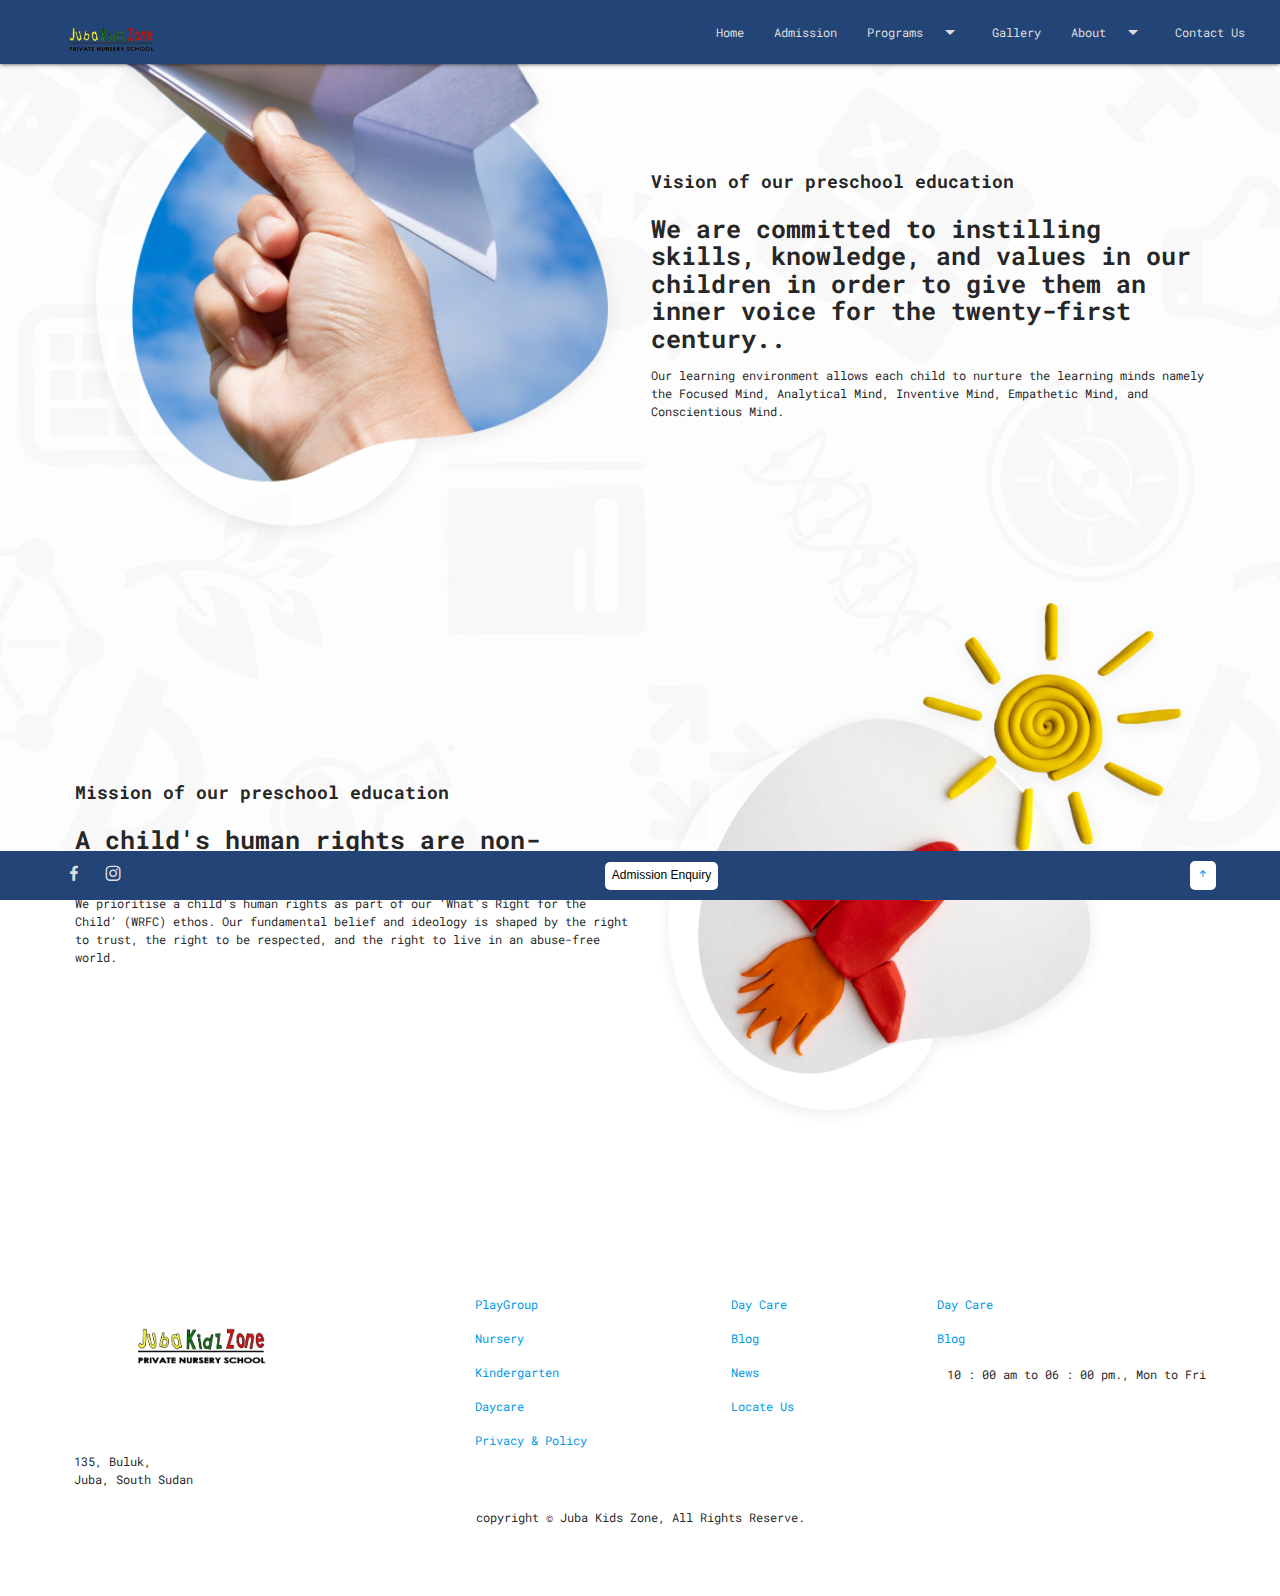
<file: mission.html>
<!DOCTYPE html>
<html lang="en">
  <head>
    <meta charset="UTF-8" />
    <meta name="viewport" content="width=device-width, initial-scale=1.0" />
    <title>Document</title>
    <link rel="stylesheet" href="./css/style.css" />

    <link
      rel="stylesheet"
      href="https://cdnjs.cloudflare.com/ajax/libs/materialize/1.0.0/css/materialize.min.css"
    />
    <link
      href="https://fonts.googleapis.com/icon?family=Material+Icons"
      rel="stylesheet"
    />
    <link
      href="https://unpkg.com/boxicons@2.1.4/css/boxicons.min.css"
      rel="stylesheet"
    />
  </head>
  <body>
    <!-- header content -->
    <header>
      <nav>
        <div class="nav-wrapper">
          <a href="#!" class="brand-logo">
            <img src="./images/kidslogo.png" alt="logo">
          </a>
          <a href="#" data-target="mobile-demo" class="sidenav-trigger"><i class="material-icons">menu</i></a>
          <ul class="right hide-on-med-and-down">
            <li><a href="./index.html">Home</a></li>
            <li><a href="./admission.html">Admission</a></li>
            <li>
              <a class="dropdown-trigger" data-target="Mobile"
                >Programs<i class="material-icons right">arrow_drop_down</i></a
              >
            </li>
            <li><a href="./gallary.html">Gallery</a></li>
            <li>
              <a class="dropdown-trigger" data-target="abt"
                >About<i class="material-icons right">arrow_drop_down</i></a
              >
            </li>
            <li>
              <a href="./contact.html" class="">Contact Us</a>
            </li>
          </ul>
        </div>
      </nav>

      <ul id="Mobile" class="dropdown-content">
        <li><a href="./nursery.html">Nursery</a></li>
        <li><a href="./kintergarder.html">Kindergarten</a></li>
        <li><a href="./daycare.html">Day Care</a></li>
        <li class="divider"></li>
        <li><a href="./teacherstraning.html">PlayGround</a></li>
      </ul>
      <ul id="abt" class="dropdown-content">
        <li><a href="./mission.html">Mission & Vision</a></li>
        <li class="divider"></li>
        <li><a href="./legacy.html">Our Legacy</a></li>
      </ul>
      <ul class="sidenav" id="mobile-demo">
        <li><a href="./index.html">Home</a></li>
        <li><a href="./admission.html">Admission</a></li>
        <li>
              <a class="dropdown-trigger" data-target="programs"
                >Programs<i class="material-icons right">arrow_drop_down</i></a
              >
            </li>
        <li><a href="./gallary.html">Gallery</a></li>
        <li>
          <a class="dropdown-trigger" data-target="about"
            >About<i class="material-icons right">arrow_drop_down</i></a
          >
        </li>
        <li>
          <a href="./contact.html" class="">Contact Us</a>
        </li>
      </ul>
      
      <!-- dropdown content -->
      <ul id="about" class="dropdown-content">
        <li><a href="./mission.html">Mission & Vision</a></li>
        <li class="divider"></li>
        <li><a href="./legacy.html">Our Legacy</a></li>
      </ul>
      <ul id="programs" class="dropdown-content">
        <li><a href="./nursery.html">Nursery</a></li>
        <li><a href="./kintergarder.html">Kindergarten</a></li>
        <li><a href="./daycare.html">Day Care</a></li>
        <li class="divider"></li>
        <li><a href="./teacherstraning.html">PlayGround</a></li>
      </ul>
    </header>
    <!-- end of header -->

    <section class="about-container">
      
      <article class="about-container-content row valign-wrapper">
        <article class="about-content-left col s12 m6">
          <img src="./images/aeroplane.png" alt="child" />
        </article>
        <article class="about-content-right col s12 m6">
          <h2>Vision of our preschool education</h2>
          <h4>
            We are committed to instilling skills, knowledge, and values in our
            children in order to give them an inner voice for the twenty-first
            century..
          </h4>
          <p>
            Our learning environment allows each child to nurture the learning
            minds namely the Focused Mind, Analytical Mind, Inventive Mind,
            Empathetic Mind, and Conscientious Mind.
          </p>
        </article>
      </article>
      <article class="about-container-content row valign-wrapper">
        <article class="about-content-right col s12 m6">
          <h2>Mission of our preschool education</h2>
          <h4>A child's human rights are non-negotiable for us.</h4>
          <p>
            We prioritise a child's human rights as part of our ‘What's Right
            for the Child’ (WRFC) ethos. Our fundamental belief and ideology is
            shaped by the right to trust, the right to be respected, and the
            right to live in an abuse-free world.
          </p>
        </article>
        <article class="about-content-left col s12 m6">
          <img src="./images/sunaeroplane.png" alt="child" />
        </article>
      </article>
    </section>

    <!-- footer -->

    <section class="footer">
      <article class="inner-footer">
        <article class="footer-left">
          <img src="./images/kidslogo.png" alt="logo" />
          <p>
            135, Buluk, <br />
            Juba, South Sudan
          </p>
        </article>
        <article class="footer-center">
          <ul>
            <li><a href="./">PlayGroup</a></li>
            <li><a href="./nursery.html">Nursery</a></li>
            <li><a href="./kintergarder.html">Kindergarten</a></li>
            <li><a href="./daycare.html">Daycare</a></li>
            <li><a href="">Privacy & Policy</a></li>
          </ul>
        </article>
        <article class="footer-center">
          <ul>
            <li><a href="">Day Care</a></li>
            <li><a href="">Blog</a></li>
            <li><a href="">News</a></li>
            <li><a href="">Locate Us</a></li>
          </ul>
        </article>
        <article class="footer-right">
          <ul>
            <li><a href="">Day Care</a></li>
            <li><a href="">Blog</a></li>
          </ul>
          <p>10 : 00 am to 06 : 00 pm., Mon to Fri</p>
        </article>
      </article>
      <p>copyright &copy; Juba Kids Zone, All Rights Reserve.</p>
    </section>
    <section class="outro">
      <article class="outro-inner">
        <article class="media">
          <i class="bx bxl-facebook"></i>
          <i class="bx bxl-instagram"></i>
        </article>
        <article class="buttons">
          <button>Admission Enquiry</button>
        </article>
        <button>
          <a
            href="#top"
            onclick="document.body.scrollTop=0;document.documentElement.scrollTop=0;event.preventDefault()"
            ><i class="bx bx-up-arrow-alt"></i
          ></a>
        </button>
      </article>
    </section>
    <script src="https://code.jquery.com/jquery-3.6.0.min.js"></script>
    <script src="https://cdnjs.cloudflare.com/ajax/libs/materialize/1.0.0/js/materialize.min.js"></script>
    <script src="./js/script.js"></script>
  </body>
</html>
</file>
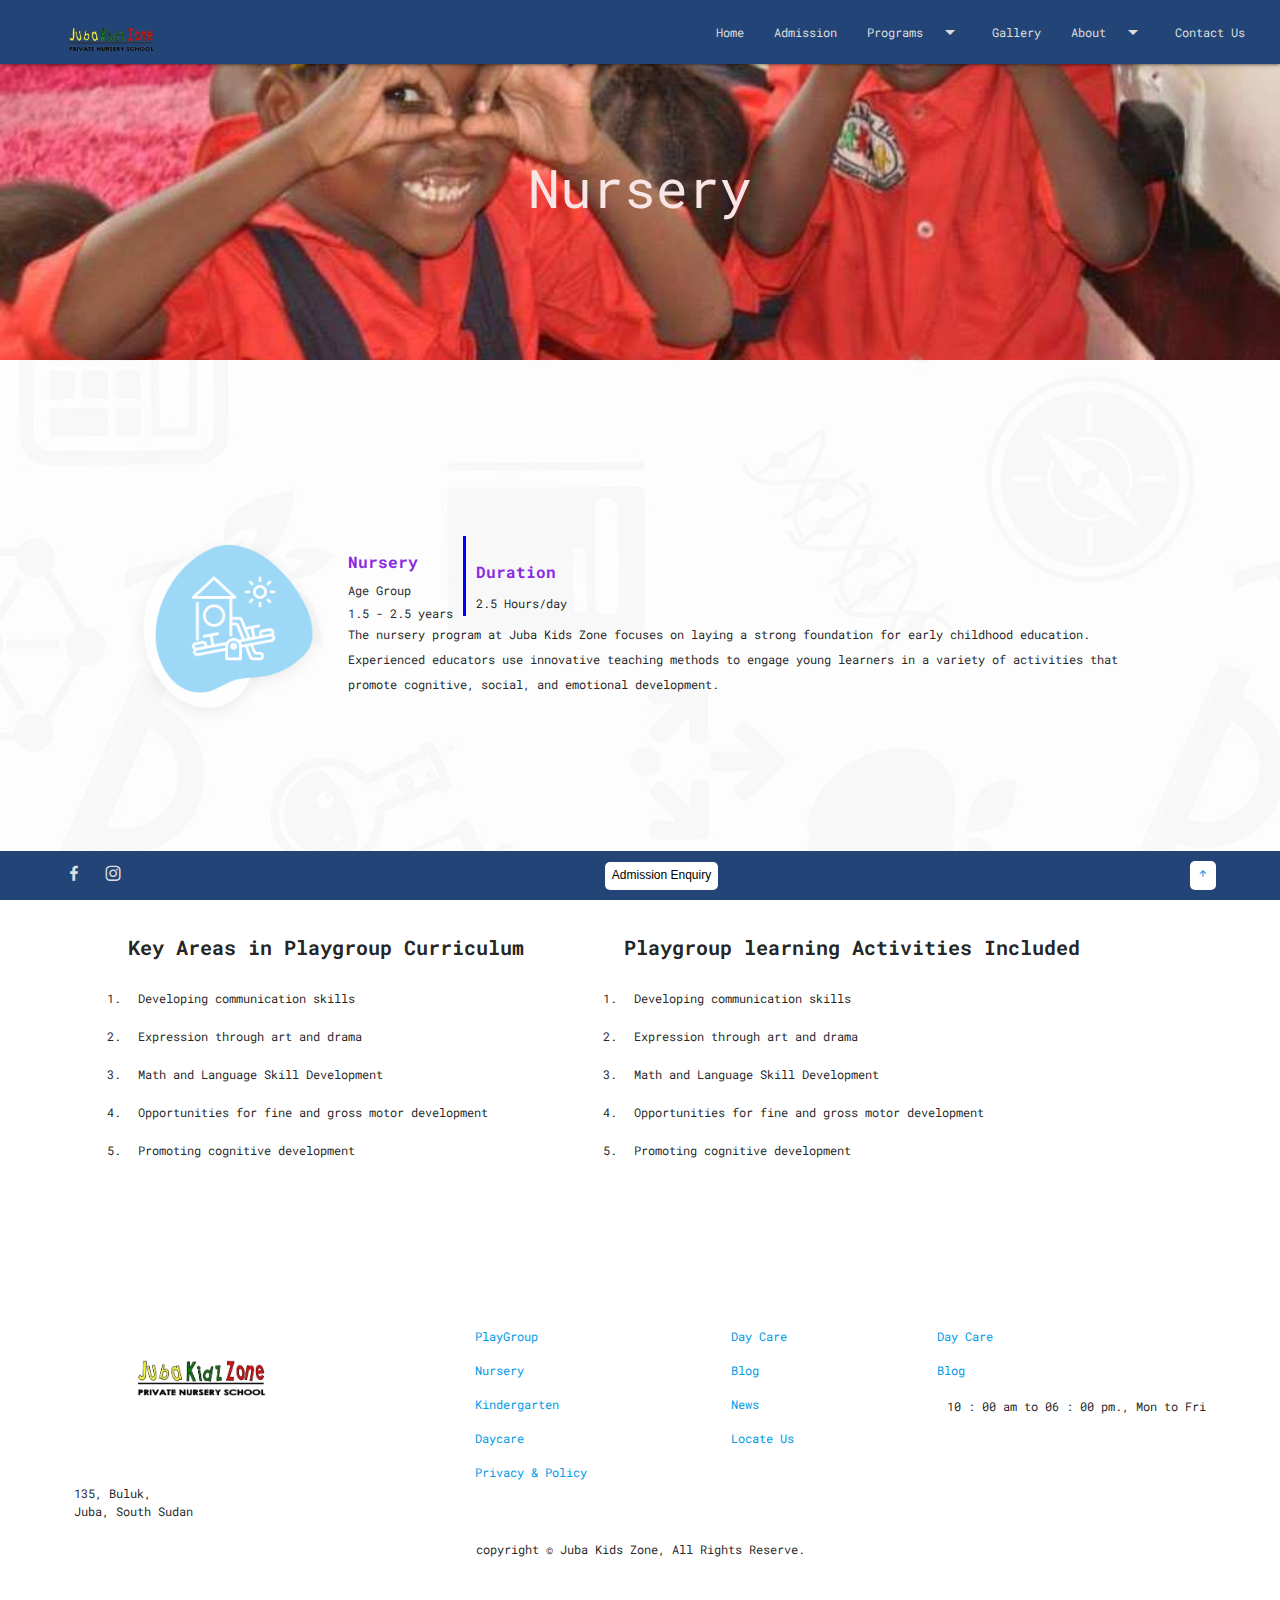
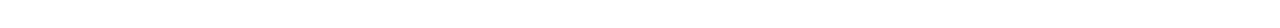
<file: nursery.html>
<!DOCTYPE html>
<html lang="en">
  <head>
    <meta charset="UTF-8" />
    <meta name="viewport" content="width=device-width, initial-scale=1.0" />
    <title>Document</title>
    <link rel="stylesheet" href="./css/style.css" />

    <link
      rel="stylesheet"
      href="https://cdnjs.cloudflare.com/ajax/libs/materialize/1.0.0/css/materialize.min.css"
    />
    <link
      href="https://fonts.googleapis.com/icon?family=Material+Icons"
      rel="stylesheet"
    />
    <link
      href="https://unpkg.com/boxicons@2.1.4/css/boxicons.min.css"
      rel="stylesheet"
    />
  </head>
  <body>
    <!-- header content -->
    <header>
      <nav>
        <div class="nav-wrapper">
          <a href="#!" class="brand-logo">
            <img src="./images/kidslogo.png" alt="logo">
          </a>
          <a href="#" data-target="mobile-demo" class="sidenav-trigger"><i class="material-icons">menu</i></a>
          <ul class="right hide-on-med-and-down">
            <li><a href="./index.html">Home</a></li>
            <li><a href="./admission.html">Admission</a></li>
            <li>
              <a class="dropdown-trigger" data-target="Mobile"
                >Programs<i class="material-icons right">arrow_drop_down</i></a
              >
            </li>
            <li><a href="./gallary.html">Gallery</a></li>
            <li>
              <a class="dropdown-trigger" data-target="abt"
                >About<i class="material-icons right">arrow_drop_down</i></a
              >
            </li>
            <li>
              <a href="./contact.html" class="">Contact Us</a>
            </li>
          </ul>
        </div>
      </nav>

      <ul id="Mobile" class="dropdown-content">
        <li><a href="./nursery.html">Nursery</a></li>
        <li><a href="./kintergarder.html">Kindergarten</a></li>
        <li><a href="./daycare.html">Day Care</a></li>
        <li class="divider"></li>
        <li><a href="./teacherstraning.html">PlayGround</a></li>
      </ul>
      <ul id="abt" class="dropdown-content">
        <li><a href="./mission.html">Mission & Vision</a></li>
        <li class="divider"></li>
        <li><a href="./legacy.html">Our Legacy</a></li>
      </ul>
      <ul class="sidenav" id="mobile-demo">
        <li><a href="./index.html">Home</a></li>
        <li><a href="./admission.html">Admission</a></li>
        <li>
              <a class="dropdown-trigger" data-target="programs"
                >Programs<i class="material-icons right">arrow_drop_down</i></a
              >
            </li>
        <li><a href="./gallary.html">Gallery</a></li>
        <li>
          <a class="dropdown-trigger" data-target="about"
            >About<i class="material-icons right">arrow_drop_down</i></a
          >
        </li>
        <li>
          <a href="./contact.html" class="">Contact Us</a>
        </li>
      </ul>
      
      <!-- dropdown content -->
      <ul id="about" class="dropdown-content">
        <li><a href="./mission.html">Mission & Vision</a></li>
        <li class="divider"></li>
        <li><a href="./legacy.html">Our Legacy</a></li>
      </ul>
      <ul id="programs" class="dropdown-content">
        <li><a href="./nursery.html">Nursery</a></li>
        <li><a href="./kintergarder.html">Kindergarten</a></li>
        <li><a href="./daycare.html">Day Care</a></li>
        <li class="divider"></li>
        <li><a href="./teacherstraning.html">PlayGround</a></li>
      </ul>
    </header>
    <!-- end of header -->
    <section class="nursery">
      <article class="nursery-top">
        <h2>Nursery</h2>
      </article>
      <article class="single-box">
        <article class="left-program-container single">
          <img src="./images/PlayGroup.png" alt="program1" />
          <article class="program-card">
            <article class="top">
              <article class="top-1">
                <h4>Nursery</h4>
                <h6>Age Group</h6>
                <p>1.5 - 2.5 years</p>
              </article>
              <span></span>
              <article class="top2">
                <h4>Duration</h4>
                <p>2.5 Hours/day</p>
              </article>
            </article>
            <p style="line-height: 25px">
              The nursery program at Juba Kids Zone focuses on laying a strong foundation for early childhood education. Experienced educators use innovative teaching methods to engage young learners in a variety of activities that promote cognitive, social, and emotional development.
            </p>
          </article>
        </article>
      </article>
      <article class="single-items">
        <ul>
            <h2>Key Areas in Playgroup Curriculum</h2>
            <li>Developing communication skills</li>
            <li>Expression through art and drama</li>
            <li>Math and Language Skill Development</li>
            <li>Opportunities for fine and gross motor development</li>
            <li>Promoting cognitive development</li>
        </ul>
        <ul>
            <h2>Playgroup learning Activities Included</h2>
            <li>Developing communication skills</li>
            <li>Expression through art and drama</li>
            <li>Math and Language Skill Development</li>
            <li>Opportunities for fine and gross motor development</li>
            <li>Promoting cognitive development</li>
        </ul>
      </article>

    </section>

    <!-- footer -->

    <section class="footer">
      <article class="inner-footer">
        <article class="footer-left">
          <img src="./images/kidslogo.png" alt="logo" />
          <p>
            135, Buluk, <br />
            Juba, South Sudan
          </p>
        </article>
        <article class="footer-center">
          <ul>
            <li><a href="./">PlayGroup</a></li>
            <li><a href="./nursery.html">Nursery</a></li>
            <li><a href="./kintergarder.html">Kindergarten</a></li>
            <li><a href="./daycare.html">Daycare</a></li>
            <li><a href="">Privacy & Policy</a></li>
          </ul>
        </article>
        <article class="footer-center">
          <ul>
            <li><a href="">Day Care</a></li>
            <li><a href="">Blog</a></li>
            <li><a href="">News</a></li>
            <li><a href="">Locate Us</a></li>
          </ul>
        </article>
        <article class="footer-right">
          <ul>
            <li><a href="">Day Care</a></li>
            <li><a href="">Blog</a></li>
          </ul>
          <p>10 : 00 am to 06 : 00 pm., Mon to Fri</p>
        </article>
      </article>
      <p>copyright &copy; Juba Kids Zone, All Rights Reserve.</p>
    </section>
    <section class="outro">
      <article class="outro-inner">
        <article class="media">
          <i class="bx bxl-facebook"></i>
          <i class="bx bxl-instagram"></i>
        </article>
        <article class="buttons">
          <button>Admission Enquiry</button>
        </article>
        <button>
          <a
            href="#top"
            onclick="document.body.scrollTop=0;document.documentElement.scrollTop=0;event.preventDefault()"
            ><i class="bx bx-up-arrow-alt"></i
          ></a>
        </button>
      </article>
    </section>
    <script src="https://code.jquery.com/jquery-3.6.0.min.js"></script>
    <script src="https://cdnjs.cloudflare.com/ajax/libs/materialize/1.0.0/js/materialize.min.js"></script>
    <script src="./js/script.js"></script>
  </body>
</html>
</file>
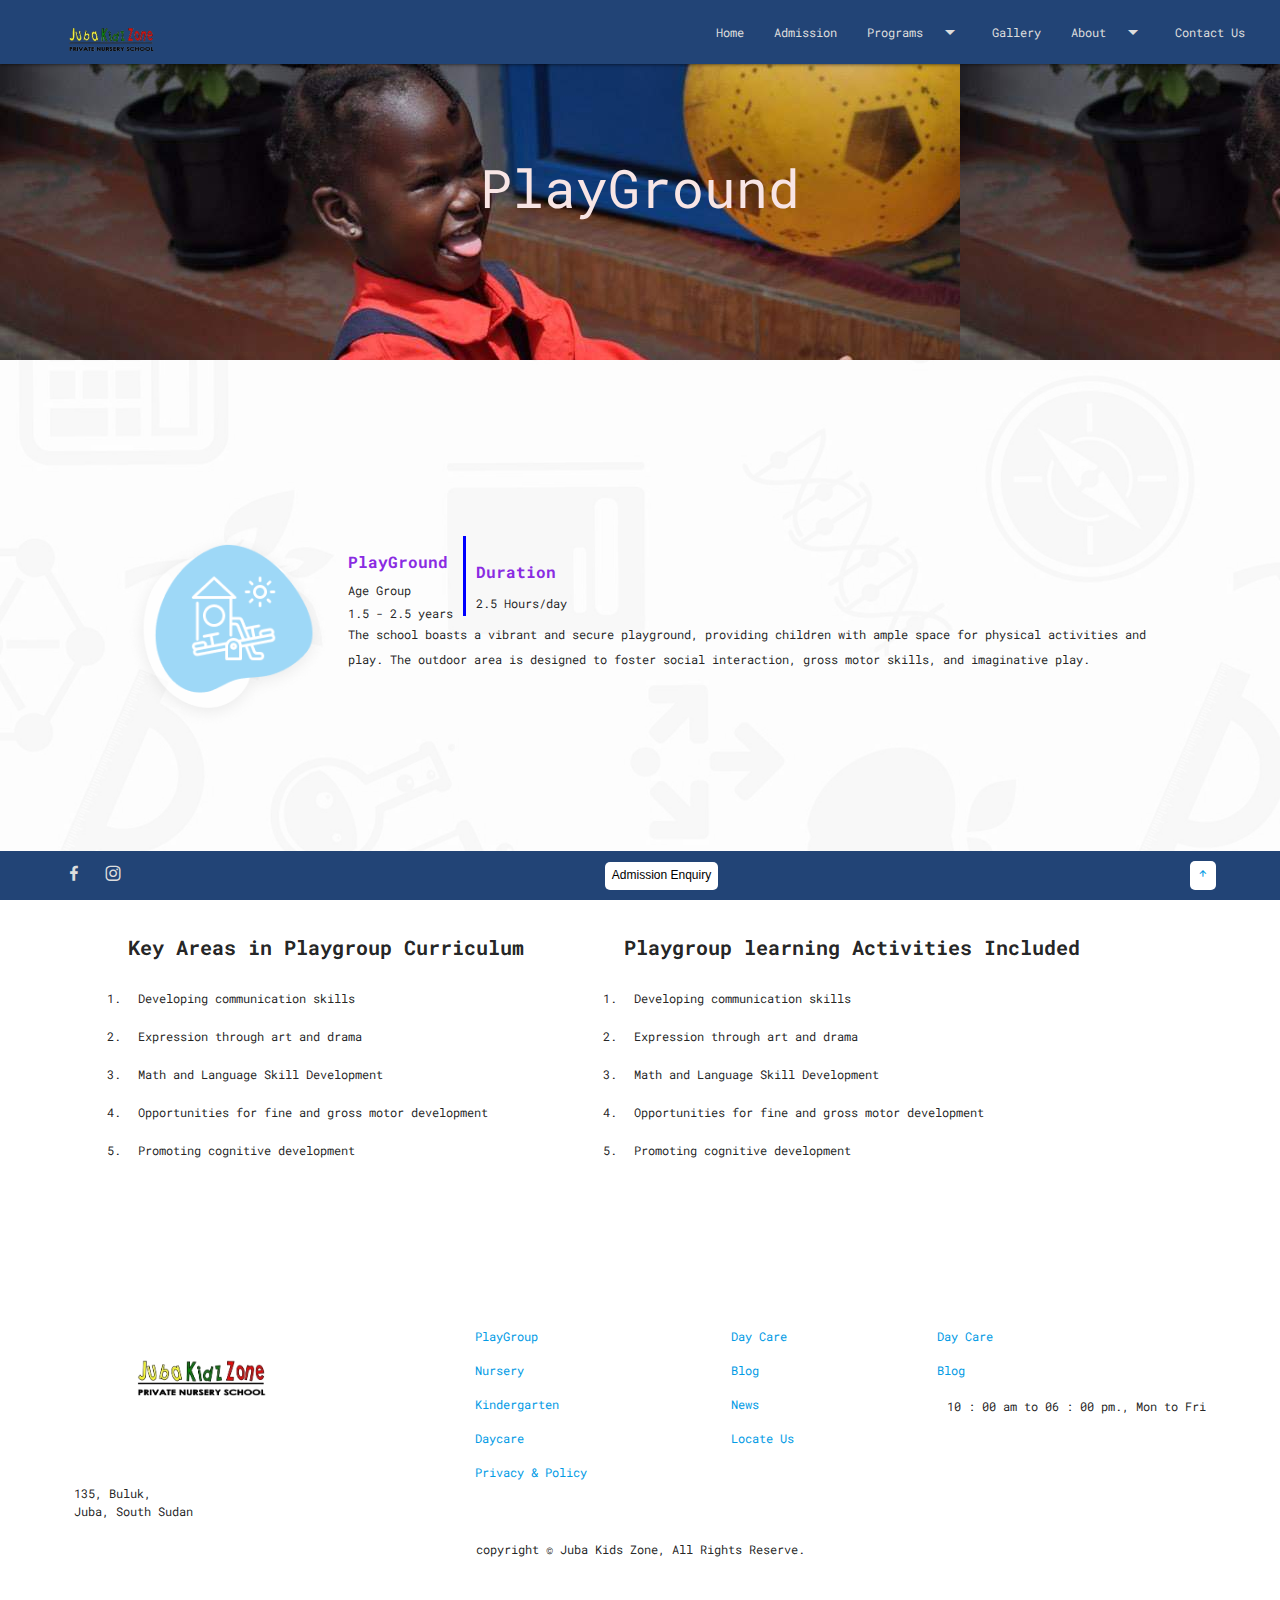
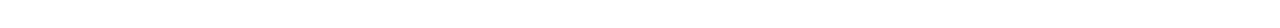
<file: teacherstraning.html>
<!DOCTYPE html>
<html lang="en">
  <head>
    <meta charset="UTF-8" />
    <meta name="viewport" content="width=device-width, initial-scale=1.0" />
    <title>Document</title>
    <link rel="stylesheet" href="./css/style.css" />

    <link
      rel="stylesheet"
      href="https://cdnjs.cloudflare.com/ajax/libs/materialize/1.0.0/css/materialize.min.css"
    />
    <link
      href="https://fonts.googleapis.com/icon?family=Material+Icons"
      rel="stylesheet"
    />
    <link
      href="https://unpkg.com/boxicons@2.1.4/css/boxicons.min.css"
      rel="stylesheet"
    />
  </head>
  <body>
    <!-- header content -->
    <header>
      <nav>
        <div class="nav-wrapper">
          <a href="#!" class="brand-logo">
            <img src="./images/kidslogo.png" alt="logo">
          </a>
          <a href="#" data-target="mobile-demo" class="sidenav-trigger"><i class="material-icons">menu</i></a>
          <ul class="right hide-on-med-and-down">
            <li><a href="./index.html">Home</a></li>
            <li><a href="./admission.html">Admission</a></li>
            <li>
              <a class="dropdown-trigger" data-target="Mobile"
                >Programs<i class="material-icons right">arrow_drop_down</i></a
              >
            </li>
            <li><a href="./gallary.html">Gallery</a></li>
            <li>
              <a class="dropdown-trigger" data-target="abt"
                >About<i class="material-icons right">arrow_drop_down</i></a
              >
            </li>
            <li>
              <a href="./contact.html" class="">Contact Us</a>
            </li>
          </ul>
        </div>
      </nav>

      <ul id="Mobile" class="dropdown-content">
        <li><a href="./nursery.html">Nursery</a></li>
        <li><a href="./kintergarder.html">Kindergarten</a></li>
        <li><a href="./daycare.html">Day Care</a></li>
        <li class="divider"></li>
        <li><a href="./teacherstraning.html">PlayGround</a></li>
      </ul>
      <ul id="abt" class="dropdown-content">
        <li><a href="./mission.html">Mission & Vision</a></li>
        <li class="divider"></li>
        <li><a href="./legacy.html">Our Legacy</a></li>
      </ul>
      <ul class="sidenav" id="mobile-demo">
        <li><a href="./index.html">Home</a></li>
        <li><a href="./admission.html">Admission</a></li>
        <li>
              <a class="dropdown-trigger" data-target="programs"
                >Programs<i class="material-icons right">arrow_drop_down</i></a
              >
            </li>
        <li><a href="./gallary.html">Gallery</a></li>
        <li>
          <a class="dropdown-trigger" data-target="about"
            >About<i class="material-icons right">arrow_drop_down</i></a
          >
        </li>
        <li>
          <a href="./contact.html" class="">Contact Us</a>
        </li>
      </ul>
      
      <!-- dropdown content -->
      <ul id="about" class="dropdown-content">
        <li><a href="./mission.html">Mission & Vision</a></li>
        <li class="divider"></li>
        <li><a href="./legacy.html">Our Legacy</a></li>
      </ul>
      <ul id="programs" class="dropdown-content">
        <li><a href="./nursery.html">Nursery</a></li>
        <li><a href="./kintergarder.html">Kindergarten</a></li>
        <li><a href="./daycare.html">Day Care</a></li>
        <li class="divider"></li>
        <li><a href="./teacherstraning.html">PlayGround</a></li>
      </ul>
    </header>
    <!-- end of header -->
    <section class="nursery">
      <article class="nursery-top playground">
        <h2>PlayGround</h2>
      </article>
      <article class="single-box">
        <article class="left-program-container single">
          <img src="./images/PlayGroup.png" alt="program1" />
          <article class="program-card">
            <article class="top">
              <article class="top-1">
                <h4>PlayGround</h4>
                <h6>Age Group</h6>
                <p>1.5 - 2.5 years</p>
              </article>
              <span></span>
              <article class="top2">
                <h4>Duration</h4>
                <p>2.5 Hours/day</p>
              </article>
            </article>
            <p style="line-height: 25px">
              The school boasts a vibrant and secure playground, providing children with ample space for physical activities and play. The outdoor area is designed to foster social interaction, gross motor skills, and imaginative play.
            </p>
          </article>
        </article>
      </article>
      <article class="single-items">
        <ul>
            <h2>Key Areas in Playgroup Curriculum</h2>
            <li>Developing communication skills</li>
            <li>Expression through art and drama</li>
            <li>Math and Language Skill Development</li>
            <li>Opportunities for fine and gross motor development</li>
            <li>Promoting cognitive development</li>
        </ul>
        <ul>
            <h2>Playgroup learning Activities Included</h2>
            <li>Developing communication skills</li>
            <li>Expression through art and drama</li>
            <li>Math and Language Skill Development</li>
            <li>Opportunities for fine and gross motor development</li>
            <li>Promoting cognitive development</li>
        </ul>
      </article>

    </section>

    <!-- footer -->

    <section class="footer">
      <article class="inner-footer">
        <article class="footer-left">
          <img src="./images/kidslogo.png" alt="logo" />
          <p>
            135, Buluk, <br />
            Juba, South Sudan
          </p>
        </article>
        <article class="footer-center">
          <ul>
            <li><a href="./">PlayGroup</a></li>
            <li><a href="./nursery.html">Nursery</a></li>
            <li><a href="./kintergarder.html">Kindergarten</a></li>
            <li><a href="./daycare.html">Daycare</a></li>
            <li><a href="">Privacy & Policy</a></li>
          </ul>
        </article>
        <article class="footer-center">
          <ul>
            <li><a href="">Day Care</a></li>
            <li><a href="">Blog</a></li>
            <li><a href="">News</a></li>
            <li><a href="">Locate Us</a></li>
          </ul>
        </article>
        <article class="footer-right">
          <ul>
            <li><a href="">Day Care</a></li>
            <li><a href="">Blog</a></li>
          </ul>
          <p>10 : 00 am to 06 : 00 pm., Mon to Fri</p>
        </article>
      </article>
      <p>copyright &copy; Juba Kids Zone, All Rights Reserve.</p>
    </section>
    <section class="outro">
      <article class="outro-inner">
        <article class="media">
          <i class="bx bxl-facebook"></i>
          <i class="bx bxl-instagram"></i>
        </article>
        <article class="buttons">
          <button>Admission Enquiry</button>
        </article>
        <button>
          <a
            href="#top"
            onclick="document.body.scrollTop=0;document.documentElement.scrollTop=0;event.preventDefault()"
            ><i class="bx bx-up-arrow-alt"></i
          ></a>
        </button>
      </article>
    </section>
    <script src="https://code.jquery.com/jquery-3.6.0.min.js"></script>
    <script src="https://cdnjs.cloudflare.com/ajax/libs/materialize/1.0.0/js/materialize.min.js"></script>
    <script src="./js/script.js"></script>
  </body>
</html>
</file>
<file: css/style.css>
@import url('https://fonts.googleapis.com/css2?family=Roboto+Mono:wght@200;300;500&display=swap');
*{
  padding: 0%;
  margin: 0%;
  box-sizing: border-box;
  font-family: 'Roboto Mono', monospace;
}
html{
  scroll-behavior: smooth;
}
body{
  width: 100%;
  background: url("../images/body-bg.jpg");
  background-position: center;
  background-size: cover;
  background-attachment: fixed;
}
header{
  position: fixed;
  width: 100%;
  z-index: 999;
}
.nav-wrapper{
  align-items: center;
  padding: 0 20px;
  background-color: #224476;
  z-index: 999;
}
.brand-logo img{
  width: auto;
  height: 100px;
}
.nav-wrapper ul li a{
  color: #ddd !important;
  font-size: 12px;
}

/* top-container */
.top-container{
  height: 90vh;
  padding-top: 40px;
}
.container-content{
  width: 90%;
  margin: auto;
}
.top-container-left h2{
  font-weight: bold;
  font-size: 25px;
}
.top-container-left p{
  font-size: 12px;
}
h2>span{
  color: rgb(52, 27, 71);
}
.top-container-right > img{
  width: 100%;
}
/* about section */
.about-container-content{
  width: 90%;
  margin: 0% auto;
}
.about-content-left img{
  width: 100%;
  height: auto !important;
  object-fit: cover;
}
.about-content-right h2{
  font-weight: bold;
  font-size: 18px;
}
.about-content-right h4{
  font-weight: bold;
  font-size: 25px;
}
.about-content-right p{
  font-size: 12px;
}
/* program container */

.program-container{
    width: 100%;
    height: 100%;
    background-color: rgba(250, 244, 244, 0.47);
    position: relative;
    z-index: -10;
}

.program-container h2{
  text-align: center;
  font-weight: bold;
  font-size: 25px;
}
.program-container-content{
  width: 90%;
  margin: 0% auto;
}
.left-program-container{
  display: flex;
  gap: 10px;
}
.left-program-container img{
  width: 80px;
  height: 80px;
  object-fit: cover;
}
.program-card .top{
  display: flex;
  align-items: center;
  gap: 10px;
}
.program-card .top h4{
  font-size: 16px;
  color: blueviolet;
  font-weight: bold;
}
.program-card .top h6{
  font-size: 12px;
}
.program-card .top p{
  font-size: 12px;
}
.program-card p{
  font-size: 12px;
}
.program-card a{
  font-size: 12px;
  background-color: indigo;
  color: #fff;
  padding: 3px;
  border-top-right-radius: 20px;
  border-bottom-right-radius: 20px;
}
.program-card .top span{
  width: 3px;
  height: 80px;
  background-color: blue;
  display: block;
}
/* learning curve */
.learning-curve{
  width: 90%;
  margin: 50px auto;
  display: flex;
  justify-content: center;
  align-items: center;
  flex-direction: column;
}
.learning-curve h2{
  font-weight: bold;
  font-size: 25px;
}
.curve{
  width: 800px;
  margin:  0 auto;
  height: 600px;
}
@media screen and (max-width: 786px){
  .container-content{
    display: flex;
    flex-direction: column-reverse;
  }
  .about-container-content{
    display: flex;
    flex-direction: column;
  }
  .program-container-content{
    display: flex;
    flex-direction: column-reverse;
  }
  .curve{
    width: 100%;
    margin:  0 auto;
    height: 100%;
  }
  .right-program-container{
    width: 100%;
    height: 100%;
  }
  .right-program-container > img{
    width: 100%;
    height: 100%;
    object-fit: cover;
  }
  
}
.learning-curve .curve img{
  width: 100%;
  height: 100%;
}

/* testimonial */
.testimonial{
  display: flex;
  justify-content: center;
  align-items: center;
  flex-direction: column;
  width: 90%;
  margin: 40px auto;
}
.testimonial h2{
  font-weight: bold;
  font-size: 25px;
}
.testimonial-container{
  width: 100%;
}
.testimonial-card{
  display: flex;
  align-items: center;
  justify-content: center;
  gap: 30px;
  background-color: #ddd;
  padding: 20px;
  border-radius: 7px;
  width: 600px !important;
  margin: auto;
  height: auto;
  cursor: pointer;
}
@media screen and (max-width: 786px) {
  .testimonial-card{
    display: flex;
    align-items: center;
    justify-content: center;
    flex-direction: column;
  }
}
.testimonial-card img{
  width: 150px;
  height: 150px;
  object-fit: cover;
}
.testimonial-content h4{
  font-size: 16px;
  font-weight: bold;
}
.testimonial-content p{
  font-size: 12px;
}

/* faqs */
.faqs{
  display: flex;
  justify-content: center;
  align-items: center;
  flex-direction: column;
  width: 90%;
  margin: 40px auto;
}
.faqs h2{
  font-weight: bold;
  font-size: 25px;
}
.faqs-content{
  width: 100%;
  display: grid;
  grid-template-columns: 1fr 1fr;
  gap: 10px;
}
@media screen and (max-width: 786px) {
  .faqs-content{
    display: grid;
    grid-template-columns: 1fr;
  }
  
}
.faqs-content ul{
  width: 100%;
}
.faqs-content ul div{
  font-size: 12px;
}

/* footer */
.footer{
  width: 100%;
  margin: 150px 0 60px 0;
  display: flex;
  justify-content: center;
  align-items: center;
  flex-direction: column;
}
.footer p{
  font-size: 12px;
  padding: 10px;
}
.inner-footer{
  width: 90%;
  margin: auto;
  display: flex;
  justify-content: space-between;
  gap: 20px;
}
@media screen and (max-width: 786px) {
  .footer{
    background-color: hsl(216, 55%, 30%);
    padding: 20px 10px;
    margin: 0;
    color: #ddd;
  }
  .top-container{
    height: auto;
  }
  .inner-footer{
    width: 90%;
    margin: auto;
    display: flex;
    flex-direction: column;
    justify-content: space-between;
    gap: 20px;
  }
}
.footer-left img{
  width: 100%;
  height: 150px;
}
.footer-left h4{
  font-size: 16px;
  font-weight: bold;
}
.footer-left p{
  font-size: 12px;
}
.footer-center ul li, .footer-right ul li{
  padding: 8px 0;
  font-size: 12px;
}
/* outro */
.outro{
  width: 100%;
  padding: 10px 0;
  position: fixed;
  bottom: 0;
  left: 0;
  right: 0;
  background-color: #224476;
  z-index: 999;
}
.outro-inner{
  display: flex;
  justify-content: space-between;
  align-items: center;
  width: 90%;
  margin: 0% auto;
}
.outro-inner button{
  border: none;
  background-color: white;
  padding: 7px;
  text-align: center;
  cursor: pointer;
  border-radius: 5px;
  font-size: 12px;
}
.outro-inner .media i{
  color: #ddd;
  cursor: pointer;
  margin-right: 10px;
  font-size: 20px;
}
.buttons a{
  border: none;
  background-color: white;
  padding: 7px;
  text-align: center;
  cursor: pointer;
  border-radius: 5px;
  font-size: 12px;
}
/* content page */
.content{
  width: 100%;
  height: 100vh;
  background: url("../images/FB_IMG_1706645598383.jpg");
  background-position: center;
  background-size: cover;
  background-repeat: no-repeat;
  background-attachment: fixed;
  display: flex;
  align-items: center;
  justify-content: center;
  flex-direction: column;

}
.content>h2{
  font-size: 25px;
  font-weight: bold;
  color: #fff;
  text-decoration: underline;
}
.content>form{
  background-color: #fff;
  padding: 20px;
  width: 80%;
  height: 70%;
  border-radius: 10px;
  display: flex;
  justify-content: center;
  flex-direction: column;
}
.nursery{
  width: 100%;
}
.nursery>.nursery-top{
  background: url("../images/FB_IMG_1706645542658.jpg");
  width: 100%;
  height: 40vh;
  display: flex;
  align-items: center;
  justify-content: center;
  text-align: center;
  background-position: center;
  background-size: cover;
}
.nursery>.daycare-top{
  background: url("../images/FB_IMG_1706645515215.jpg");
}
.nursery>.kintergarden-top{
  background: url("../images/FB_IMG_1706645948094.jpg");
}
.nursery>.playground{
  background: url("../images/FB_IMG_1706645715547.jpg");
}
.single-box{
  width: 80%;
  margin: 0 auto;
  height: 60vh;
  display: flex;
  justify-content: center;
  align-items: center;
}
.nursery-top h2{
  color: #f8e5e5;
}
.single{
  display: flex;
  gap: 20px;
}
.single>img{
  width: 200px;
  height: 200px;
}
.single-items{
  width: 80%;
  margin: 0% auto;
  display: flex;
  gap: 100px;
}
.single-items h2{
  font-size: 20px;
  font-weight: bold;
}
.single-items>ul>li{
  list-style: decimal !important;
  padding: 10px;
  font-size: 12px;
}
.contact-con{
  display: flex;
  height: 100vh;
  justify-content: center;
  align-items: center;
  width: 100%;
}
.google-map{
  display: flex;
  width: 80%;
  margin:  0 auto;
  gap: 20px;
}
.google-map>form{
  flex: 1;
}
.google-map>iframe{
  flex: 1;
}
@media screen and (max-width: 786px) {
  .google-map{
    display: flex;
    flex-direction: column;
    width: 80%;
    margin:  0 auto;
    gap: 20px;
  }
  .content>form{
    background-color: #fff;
    padding: 20px;
    width: 90%;
    height: auto;
    border-radius: 10px;
    display: flex;
    justify-content: center;
    flex-direction: column;
    margin: 50px 0;
  }
  .content{
    overflow-y: scroll;
    z-index: -999;
  }
  .single{
    display: flex;
    flex-direction: column;
    gap: 20px;
    margin-top: 100%;
  }
  .single-items{
    width: 80%;
    margin: 100% auto 20% auto;
    display: flex;
    flex-direction: column;
  }
  .single>img{
    width: 100px;
    height: 100px;
    margin: 30% 0 0 0;
  }
}
</file>
